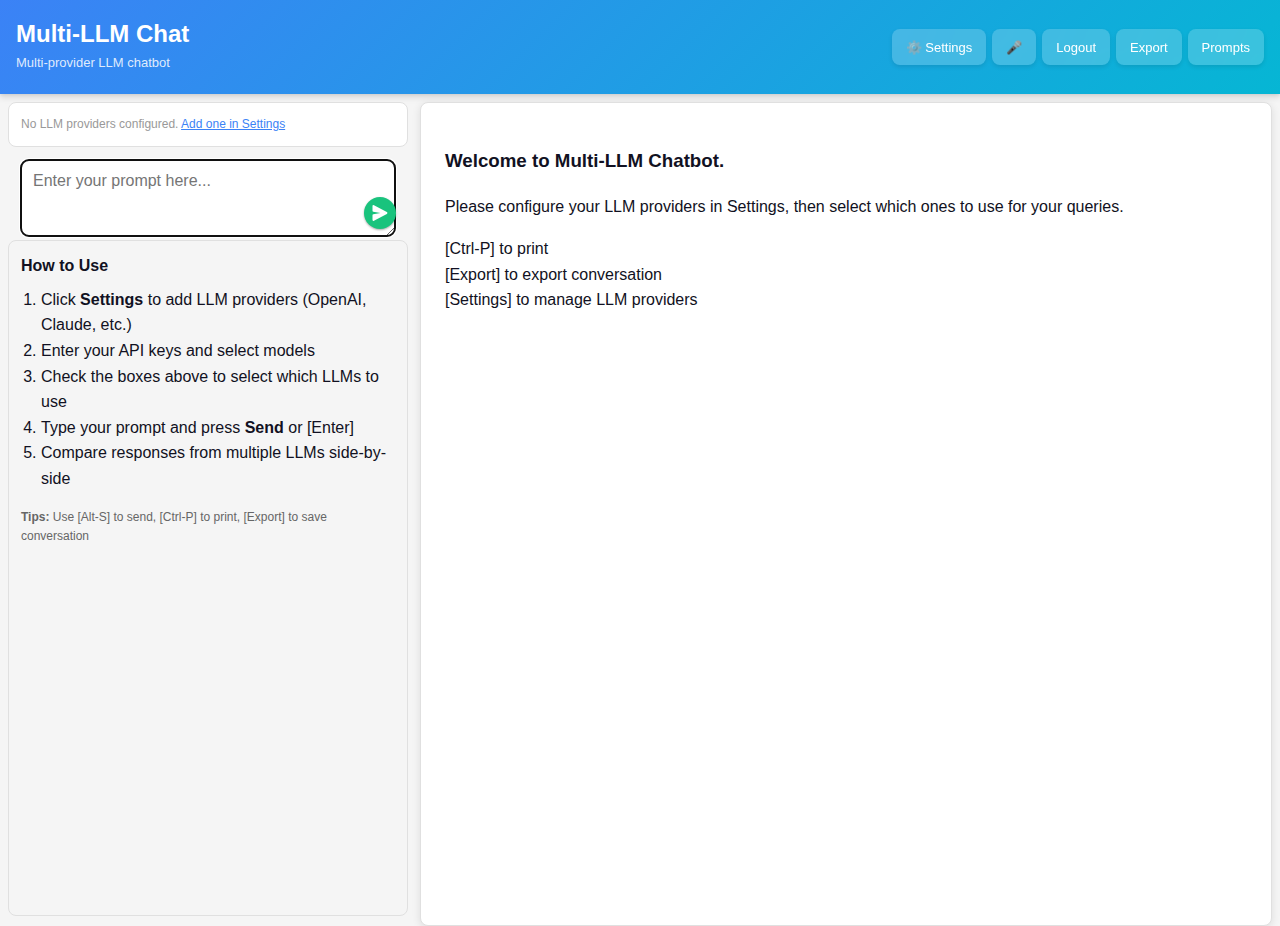
<file: index.html>
﻿<!doctype html>
<html>
  <head>
    <title>Multi-LLM Chat</title>
    <meta
      name="viewport"
      content="width=device-width, initial-scale=1, maximum-scale=5, user-scalable=yes"
    />
    <meta http-equiv="Content-Type" content="text/html; charset=utf-8" />
  </head>
  <body>
    <style>
      body {
        font-family:
          -apple-system, BlinkMacSystemFont, "Segoe UI", Roboto, Lato, Arial,
          sans-serif;
        line-height: 1.6;
        font-size: 16px;
        margin: 0;
        padding: 0;
        overflow: hidden;
        background: #f5f5f5;
      }
      header {
        background: linear-gradient(135deg, #3b82f6 0%, #06b6d4 100%);
        color: #fff;
        padding: 12px 16px;
        font-size: 20px;
        box-shadow:
          0 4px 6px rgba(0, 0, 0, 0.1),
          0 1px 3px rgba(0, 0, 0, 0.08);
        display: flex;
        justify-content: space-between;
        align-items: center;
        min-height: 70px;
        flex-wrap: wrap;
        gap: 8px;
      }
      #content {
        display: flex;
        flex-direction: row;
        gap: 12px;
        height: calc(100vh - 102px);
      }
      #left {
        flex: 1;
        min-width: 0;
        height: 100%;
        background: #fff;
        border-radius: 8px;
        box-shadow: 0 2px 8px rgba(0, 0, 0, 0.1);
      }
      #right {
        flex: 0 0 400px;
        height: 100%;
      }
      #left,
      #prompt,
      #list {
        border: 1px solid #e0e0e0;
        padding: 12px;
        overflow: auto;
        border-radius: 8px;
      }
      #list li:hover {
        background: #f0f0f0;
        cursor: pointer;
      }
      #heading {
        display: flex;
        flex-direction: column;
        justify-content: center;
        flex: 1;
        min-width: 0;
      }
      #heading span {
        margin-top: 4px;
        font-size: 12px;
      }
      #menu {
        display: flex;
        align-items: center;
        gap: 6px;
        flex-wrap: wrap;
      }
      #menu button {
        font-family: inherit;
        border-radius: 8px;
        border: none;
        padding: 8px 14px;
        background: rgba(255, 255, 255, 0.2);
        color: #fff;
        cursor: pointer;
        transition: all 0.2s ease;
        font-size: 13px;
        font-weight: 500;
        backdrop-filter: blur(10px);
        box-shadow: 0 2px 4px rgba(0, 0, 0, 0.1);
        min-height: 36px;
        white-space: nowrap;
      }
      #menu button:hover {
        background: rgba(255, 255, 255, 0.3);
        transform: translateY(-1px);
        box-shadow: 0 4px 6px rgba(0, 0, 0, 0.15);
      }
      #menu button:active {
        transform: translateY(0);
      }
      #right textarea {
        display: block;
        width: calc(100% - 24px);
        margin: 3px auto;
        background: #fff;
        border: 1px solid #e0e0e0;
        border-radius: 8px;
        padding: 12px;
        padding-right: 50px;
        font-family: inherit;
        font-size: 14px;
        resize: vertical;
        box-sizing: border-box;
      }
      #right #btnSend {
        position: absolute;
        bottom: 8px;
        right: 12px;
        width: 32px;
        height: 32px;
        border-radius: 50%;
        background: #19c37d;
        color: #fff;
        border: none;
        cursor: pointer;
        display: flex;
        align-items: center;
        justify-content: center;
        font-size: 16px;
        box-shadow: 0 1px 3px rgba(0, 0, 0, 0.12), 0 1px 2px rgba(0, 0, 0, 0.24);
        transition: all 0.2s cubic-bezier(0.4, 0, 0.2, 1);
        z-index: 10;
        padding: 0;
        line-height: 1;
      }
      #right #btnSend:hover:not(:disabled) {
        background: #15a06a;
        box-shadow: 0 2px 4px rgba(0, 0, 0, 0.16), 0 2px 3px rgba(0, 0, 0, 0.23);
        transform: translateY(-1px);
      }
      #right #btnSend:active:not(:disabled) {
        transform: translateY(0);
        box-shadow: 0 1px 2px rgba(0, 0, 0, 0.12);
      }
      #right #btnSend:disabled {
        background: #c5c5d2;
        cursor: not-allowed;
        opacity: 0.6;
      }
      .prompt {
        color: #333;
        background: #f8f9fa;
        padding: 10px;
        border-radius: 6px;
        margin: 8px 0;
        border-left: 4px solid #3b82f6;
      }

      .markdown code {
        background: #f0f0f0;
        color: #d63384;
        border-radius: 4px;
        padding: 2px 6px;
        font-size: 0.9em;
      }
      .markdown pre {
        background: #f8f9fa;
        margin: 16px 0;
        border: 1px solid #e0e0e0;
        padding: 12px;
        border-radius: 8px;
        overflow-x: auto;
      }
      .markdown pre:hover button {
        display: block;
      }
      .markdown pre button {
        display: none;
        float: right;
        margin: 4px;
        padding: 4px 8px;
        background: #3b82f6;
        color: #fff;
        border: none;
        border-radius: 4px;
        cursor: pointer;
      }
      .markdown blockquote {
        background: #f8f9fa;
        border-left: 4px solid #3b82f6;
        padding: 12px;
        margin: 12px 0;
      }
      .markdown table {
        margin: 12px 0;
        border-collapse: collapse;
        width: 100%;
      }
      .markdown th {
        border: 1px solid #e0e0e0;
        background: #f8f9fa;
        padding: 10px;
        text-align: left;
      }
      .markdown td {
        border: 1px solid #e0e0e0;
        padding: 10px;
      }
      .markdown tr:nth-child(even) {
        background: #f8f9fa;
      }

      /* Settings Modal */
      #settingsModal {
        display: none;
        position: fixed;
        z-index: 1000;
        left: 0;
        top: 0;
        width: 100%;
        height: 100%;
        background: rgba(0, 0, 0, 0.5);
      }
      #settingsContent {
        background: #fff;
        margin: 5% auto;
        padding: 0;
        width: 90%;
        max-width: 800px;
        border-radius: 12px;
        box-shadow: 0 4px 20px rgba(0, 0, 0, 0.3);
        max-height: 85vh;
        overflow: hidden;
        display: flex;
        flex-direction: column;
      }
      #settingsHeader {
        background: linear-gradient(135deg, #3b82f6 0%, #06b6d4 100%);
        color: #fff;
        padding: 20px;
        display: flex;
        justify-content: space-between;
        align-items: center;
      }
      #settingsHeader h2 {
        margin: 0;
        font-size: 24px;
      }
      #settingsClose {
        background: none;
        border: none;
        color: #fff;
        font-size: 28px;
        cursor: pointer;
        padding: 0;
        width: 32px;
        height: 32px;
        line-height: 32px;
      }
      #settingsBody {
        padding: 20px;
        overflow-y: auto;
        flex: 1;
      }
      .settings-section {
        margin-bottom: 30px;
      }
      .settings-section h3 {
        margin: 0 0 15px 0;
        color: #333;
        font-size: 18px;
        border-bottom: 2px solid #3b82f6;
        padding-bottom: 8px;
      }
      .provider-form {
        background: #f8f9fa;
        padding: 15px;
        border-radius: 8px;
        margin-bottom: 15px;
      }
      .provider-form input,
      .provider-form select {
        width: 100%;
        padding: 10px;
        margin: 8px 0;
        border: 1px solid #e0e0e0;
        border-radius: 6px;
        font-size: 14px;
        box-sizing: border-box;
      }
      .provider-form button {
        background: #3b82f6;
        color: #fff;
        border: none;
        padding: 10px 20px;
        border-radius: 6px;
        cursor: pointer;
        font-size: 14px;
        margin-top: 8px;
      }
      .provider-form button:hover {
        background: #2563eb;
      }
      .provider-item {
        background: #fff;
        border: 1px solid #e0e0e0;
        padding: 15px;
        margin: 10px 0;
        border-radius: 8px;
        display: flex;
        justify-content: space-between;
        align-items: center;
      }
      .provider-item-info {
        flex: 1;
      }
      .provider-item-name {
        font-weight: bold;
        color: #333;
        margin-bottom: 4px;
      }
      .provider-item-model {
        color: #666;
        font-size: 14px;
      }
      .provider-item-actions button {
        margin-left: 8px;
        padding: 6px 12px;
        border: none;
        border-radius: 4px;
        cursor: pointer;
        font-size: 13px;
      }
      .btn-edit {
        background: #3b82f6;
        color: #fff;
      }
      .btn-delete {
        background: #dc3545;
        color: #fff;
      }
      .btn-edit:hover {
        background: #2563eb;
      }
      .btn-delete:hover {
        background: #c82333;
      }

      /* LLM Selector */
      #llmSelector {
        background: #fff;
        border: 1px solid #e0e0e0;
        padding: 12px;
        border-radius: 8px;
        margin-bottom: 12px;
      }
      #llmSelector label {
        display: inline-block;
        margin: 4px 8px 4px 0;
        padding: 8px 12px;
        background: #f8f9fa;
        border: 1px solid #e0e0e0;
        border-radius: 6px;
        cursor: pointer;
        font-size: 14px;
        min-height: 36px;
        box-sizing: border-box;
        touch-action: manipulation;
      }
      #llmSelector input[type="checkbox"] {
        margin-right: 6px;
      }
      #llmSelector label:hover {
        background: #e9ecef;
      }
      #llmSelector input[type="checkbox"]:checked + span {
        font-weight: bold;
        color: #3b82f6;
      }

      /* Response badges */
      .response-badge {
        display: inline-block;
        background: #3b82f6;
        color: #fff;
        padding: 4px 10px;
        border-radius: 12px;
        font-size: 12px;
        font-weight: bold;
        margin-bottom: 8px;
      }
      .response-container {
        margin: 16px 0;
        padding: 12px;
        background: #f8f9fa;
        border-radius: 8px;
        border-left: 4px solid #3b82f6;
        word-wrap: break-word;
        overflow-wrap: break-word;
      }

      /* Improve mobile text readability */
      @media screen and (max-width: 880px) {
        body {
          font-size: 15px;
        }
        .markdown {
          font-size: 15px;
          line-height: 1.6;
        }
        .markdown pre {
          overflow-x: auto;
          font-size: 13px;
        }
        .markdown code {
          font-size: 13px;
        }
        .response-container {
          padding: 10px;
          margin: 12px 0;
        }
        .prompt {
          padding: 8px;
          font-size: 15px;
        }
      }

      @media print {
        #menu,
        #right,
        #settingsModal {
          display: none !important;
        }
        #left {
          position: relative;
          width: 100%;
          left: 0px;
          top: 0px;
          border: none;
          height: auto;
          overflow: hidden;
        }
        .prompt {
          border-bottom: 1px solid grey;
        }
      }

      @media screen and (max-width: 880px) {
        header {
          padding: 10px 12px;
          min-height: auto;
          position: sticky;
          top: 0;
          z-index: 200;
        }
        #heading {
          font-size: 18px;
          line-height: 1.2;
        }
        #heading span {
          font-size: 11px;
          display: block;
          margin-top: 2px;
        }
        #menu {
          gap: 6px;
          flex-wrap: wrap;
          justify-content: flex-end;
        }
        #menu button {
          padding: 8px 12px;
          font-size: 12px;
          min-height: 36px;
          min-width: 36px;
          flex-shrink: 0;
        }
        #content {
          flex-direction: column;
          height: calc(100vh - env(safe-area-inset-top) - env(safe-area-inset-bottom) - 100px);
          gap: 0;
          margin: 0;
          padding: 8px;
        }
        #list,
        .desktop {
          display: none !important;
        }
        #right {
          flex: 0 0 auto;
          width: 100%;
          height: auto;
          position: fixed;
          bottom: 0;
          left: 0;
          right: 0;
          background: #fff;
          border-top: 1px solid #e0e0e0;
          padding: 12px;
          padding-bottom: calc(12px + env(safe-area-inset-bottom));
          box-shadow: 0 -2px 8px rgba(0, 0, 0, 0.1);
          z-index: 100;
          box-sizing: border-box;
        }
        #right textarea {
          width: calc(100% - 24px);
          min-height: 44px;
          max-height: 120px;
          padding: 12px;
          padding-right: 50px;
          font-size: 16px;
          border-radius: 8px;
          resize: none;
          box-sizing: border-box;
          line-height: 1.5;
        }
        #right #btnSend {
          position: absolute;
          bottom: calc(12px + env(safe-area-inset-bottom));
          right: 12px;
          width: 32px;
          height: 32px;
          min-width: 32px;
          padding: 0;
          box-shadow: 0 1px 3px rgba(0, 0, 0, 0.12), 0 1px 2px rgba(0, 0, 0, 0.24);
        }
        #left {
          width: 100%;
          height: 100%;
          margin-bottom: calc(90px + env(safe-area-inset-bottom));
          overflow-y: auto;
          -webkit-overflow-scrolling: touch;
          padding-bottom: 8px;
        }
        #llmSelector {
          margin-bottom: 10px;
          padding: 10px;
          background: #f8f9fa;
          border-radius: 8px;
          border: 1px solid #e0e0e0;
        }
        #llmSelector > div:first-child {
          font-size: 13px;
          font-weight: 600;
          margin-bottom: 10px;
          color: #333;
          padding: 4px 0;
        }
        #llmSelector label {
          display: flex;
          align-items: center;
          margin: 8px 0;
          padding: 12px;
          font-size: 14px;
          min-height: 48px;
          box-sizing: border-box;
          touch-action: manipulation;
          background: #fff;
          border: 1px solid #e0e0e0;
          border-radius: 6px;
          transition: all 0.2s ease;
        }
        #llmSelector label:active {
          background: #e9ecef;
          transform: scale(0.98);
        }
        #llmSelector input[type="checkbox"] {
          margin-right: 10px;
          width: 20px;
          height: 20px;
          flex-shrink: 0;
        }
        #settingsContent {
          width: 95%;
          margin: 5% auto;
          max-height: 90vh;
        }
        #settingsHeader {
          padding: 16px;
        }
        #settingsHeader h2 {
          font-size: 20px;
        }
        #settingsBody {
          padding: 16px;
        }
        .provider-item {
          flex-direction: column;
          align-items: flex-start;
          gap: 12px;
        }
        .provider-item-actions {
          width: 100%;
          display: flex;
          gap: 8px;
        }
        .provider-item-actions button {
          flex: 1;
          margin-left: 0;
        }
      }

      @media screen and (max-width: 480px) {
        header {
          padding: 8px 10px;
        }
        #heading {
          font-size: 16px;
          line-height: 1.2;
        }
        #heading span {
          font-size: 10px;
        }
        #menu {
          gap: 4px;
        }
        #menu button {
          padding: 8px 10px;
          font-size: 11px;
          min-height: 36px;
        }
        #menu button:not(#btnSend) {
          padding: 8px;
          min-width: 36px;
        }
        #menu button[title="voice input"],
        #menu button[title="clear all data"],
        #menu button[title="export conversation"] {
          font-size: 20px;
          padding: 8px;
        }
        #menu button[title="Settings"] {
          font-size: 16px;
        }
        #content {
          padding: 6px;
        }
        #right {
          padding: 10px;
          padding-bottom: calc(10px + env(safe-area-inset-bottom));
        }
        #right textarea {
          width: calc(100% - 24px);
          padding: 10px;
          padding-right: 50px;
          font-size: 16px;
          min-height: 44px;
        }
        #right #btnSend {
          bottom: calc(10px + env(safe-area-inset-bottom));
          right: 10px;
          width: 32px;
          height: 32px;
          min-width: 32px;
          padding: 0;
        }
        #left {
          margin-bottom: calc(85px + env(safe-area-inset-bottom));
        }
        #llmSelector {
          padding: 6px;
        }
        #llmSelector label {
          padding: 10px;
          font-size: 13px;
        }
        #settingsContent {
          width: 98%;
          margin: 1% auto;
          max-height: 96vh;
          max-height: calc(96vh - env(safe-area-inset-top) - env(safe-area-inset-bottom));
        }
        #settingsHeader {
          padding: 12px;
        }
        #settingsHeader h2 {
          font-size: 18px;
        }
        #settingsBody {
          padding: 12px;
        }
        .provider-form input,
        .provider-form select {
          font-size: 16px;
          padding: 12px;
          min-height: 44px;
        }
        .settings-section h3 {
          font-size: 16px;
        }
        .provider-item {
          padding: 12px;
        }
        .provider-item-actions button {
          min-height: 44px;
          font-size: 14px;
        }
      }

      /* Prevent text selection on buttons for better mobile UX */
      #menu button,
      .provider-item-actions button {
        -webkit-tap-highlight-color: transparent;
        user-select: none;
        -webkit-user-select: none;
      }

      /* Improve scrolling on mobile */
      #left,
      #right,
      #settingsBody {
        -webkit-overflow-scrolling: touch;
      }
      
      /* Safe area support for iPhone X and newer */
      @supports (padding: max(0px)) {
        @media screen and (max-width: 880px) {
          #right {
            padding-bottom: max(12px, env(safe-area-inset-bottom));
          }
          #btnSend {
            bottom: max(12px, env(safe-area-inset-bottom));
          }
          #left {
            margin-bottom: max(80px, calc(80px + env(safe-area-inset-bottom)));
          }
          header {
            padding-top: max(10px, env(safe-area-inset-top));
          }
        }
      }
      
      /* Prevent body scroll when modal is open on mobile */
      @media screen and (max-width: 880px) {
        body.modal-open {
          overflow: hidden;
          position: fixed;
          width: 100%;
        }
        #settingsModal {
          position: fixed;
          top: 0;
          left: 0;
          right: 0;
          bottom: 0;
          overflow-y: auto;
          -webkit-overflow-scrolling: touch;
        }
        #settingsContent {
          margin-top: max(5%, env(safe-area-inset-top));
          margin-bottom: max(5%, env(safe-area-inset-bottom));
        }
      }
      
      /* Better spacing for response containers on mobile */
      @media screen and (max-width: 880px) {
        .response-container {
          margin: 12px 0;
          padding: 12px;
        }
        .response-badge {
          font-size: 11px;
          padding: 4px 8px;
          margin-bottom: 8px;
          display: inline-block;
        }
        .prompt {
          font-size: 15px;
          padding: 10px;
          margin: 10px 0;
        }
        #main {
          padding: 10px;
        }
        #main h3 {
          font-size: 18px;
          margin-top: 0;
        }
      }
    </style>

    <header>
      <div id="heading">
        <div style="font-size: 24px; font-weight: 600; line-height: 1.2">
          Multi-LLM Chat
        </div>
        <span
          id="message"
          style="
            color: rgba(255, 255, 255, 0.85);
            font-size: 13px;
            font-weight: 400;
          "
        >
          Multi-provider LLM chatbot
        </span>
      </div>
      <div id="menu">
        <button onclick="chat.showSettings()" title="Settings">
          ⚙️ Settings
        </button>
        <button onclick="chat.recognition()" title="voice input">🎤</button>
        <button onclick="chat.logout()" title="clear all data">Logout</button>
        <button onclick="chat.export()" title="export conversation">
          Export
        </button>
        <button
          class="desktop"
          onclick="chat.showPrompts()"
          title="show prompts"
        >
          Prompts
        </button>
      </div>
    </header>

    <!-- Settings Modal -->
    <div id="settingsModal">
      <div id="settingsContent">
        <div id="settingsHeader">
          <h2>LLM Provider Settings</h2>
          <button id="settingsClose" onclick="chat.hideSettings()">
            &times;
          </button>
        </div>
        <div id="settingsBody">
          <div class="settings-section">
            <h3>Add New Provider</h3>
            <div class="provider-form">
              <select id="providerTemplate" onchange="chat.onTemplateChange()">
                <option value="custom">Custom Provider</option>
                <option value="openai">OpenAI</option>
                <option value="anthropic">Anthropic Claude</option>
                <option value="gemini">Google Gemini</option>
                <option value="deepseek">DeepSeek</option>
                <option value="grok">xAI Grok</option>
                <option value="kimi">Moonshot AI (Kimi)</option>
                <option value="perplexity">Perplexity</option>
                <option value="mistral">Mistral AI</option>
              </select>
              <input
                type="text"
                id="providerName"
                placeholder="Provider Name (e.g., OpenAI, Claude)"
              />
              <input
                type="text"
                id="providerEndpoint"
                placeholder="API Endpoint URL"
              />
              <input
                type="password"
                id="providerApiKey"
                placeholder="API Key"
              />
              <input
                type="text"
                id="providerModel"
                placeholder="Enter model name or select from template"
                list="modelList"
              />
              <datalist id="modelList"></datalist>
              <button onclick="chat.addProvider()">Add Provider</button>
            </div>
          </div>
          <div class="settings-section">
            <h3>Manage Providers</h3>
            <div id="providersList"></div>
          </div>
          <div
            class="settings-section"
            style="
              background: #fff3cd;
              border: 1px solid #ffc107;
              padding: 12px;
              border-radius: 6px;
              margin-top: 20px;
            "
          >
            <h3 style="margin-top: 0; color: #856404">⚠️ CORS Limitations</h3>
            <p style="margin: 8px 0; font-size: 13px; color: #856404">
              <b>Note:</b> Some LLM APIs (like DeepSeek, Perplexity, Mistral)
              don't allow direct browser requests due to CORS policies. These
              providers require a server-side proxy to work.
              <b>OpenAI, Anthropic Claude, and Google Gemini</b> typically work
              from browsers.
            </p>
            <p style="margin: 8px 0; font-size: 12px; color: #856404">
              If you see CORS errors, you'll need to set up a proxy server or
              use only browser-compatible providers.
            </p>
          </div>
        </div>
      </div>
    </div>

    <div id="content" style="margin: 8px; color: #112">
      <div id="right">
        <div id="llmSelector"></div>
        <div style="position: relative">
          <textarea
            id="prompt"
            rows="3"
            placeholder="Enter your prompt here..."
            style="font-size: 16px"
          ></textarea>
          <button
            id="btnSend"
            accesskey="s"
            onclick="chat.submit()"
            title="[Alt-S] submit prompt"
          >
            <svg width="16" height="16" viewBox="0 0 16 16" fill="none" xmlns="http://www.w3.org/2000/svg">
              <path d="M.5 1.163A1 1 0 0 1 1.97.28l12.868 6.837a1 1 0 0 1 0 1.766L1.969 15.72A1 1 0 0 1 .5 14.836V10.33a1 1 0 0 1 .816-.983L8.5 8 1.316 6.653A1 1 0 0 1 .5 5.67V1.163Z" fill="currentColor"/>
            </svg>
          </button>
        </div>
        <div id="list" style="height: calc(100vh - 250px)">
          <b>How to Use</b>
          <ol style="padding-left: 20px; margin-top: 8px">
            <li>
              Click <b>Settings</b> to add LLM providers (OpenAI, Claude, etc.)
            </li>
            <li>Enter your API keys and select models</li>
            <li>Check the boxes above to select which LLMs to use</li>
            <li>Type your prompt and press <b>Send</b> or [Enter]</li>
            <li>Compare responses from multiple LLMs side-by-side</li>
          </ol>
          <p style="margin-top: 12px; font-size: 12px; color: #666">
            <b>Tips:</b> Use [Alt-S] to send, [Ctrl-P] to print, [Export] to
            save conversation
          </p>
        </div>
      </div>
      <div id="left">
        <div id="main" style="padding: 12px; max-width: 960px">
          <h3>Welcome to Multi-LLM Chatbot.</h3>
          <p class="desktop">
            Please configure your LLM providers in Settings, then select which
            ones to use for your queries.
          </p>
          <p>
            [Ctrl-P] to print <br />[Export] to export conversation
            <br />[Settings] to manage LLM providers
          </p>
        </div>
      </div>
    </div>

    <script>
      /*****************************************************************************
       * casual-markdown - a lightweight regexp-base markdown parser with TOC support
       * last updated on 2023/03/27, v0.91, some refinement for chatgpt markdown
       *
       * Copyright (c) 2022-2023, Casualwriter (MIT Licensed)
       * https://github.com/casualwriter/casual-markdown
       *****************************************************************************/
      const md = {
        yaml: {},
        before: function (str) {
          return str;
        },
        after: function (str) {
          return str;
        },
      };

      md.formatTag = function (html) {
        return html.replace(/</g, "&lt;").replace(/\>/g, "&gt;");
      };

      md.formatCode = function (match, title, block) {
        block = block.replace(/</g, "&lt;").replace(/\>/g, "&gt;");
        block = block
          .replace(/\t/g, "   ")
          .replace(/\^\^\^(.+?)\^\^\^/g, "<mark>$1</mark>");

        if (title.toLowerCase(title) == "sql") {
          block = block
            .replace(/^\-\-(.*)/gm, "<rem>--$1</rem>")
            .replace(/\s\-\-(.*)/gm, " <rem>--$1</rem>");
          block = block.replace(
            /(\s?)(function|procedure|return|if|then|else|end|loop|while|or|and|case|when)(\s)/gim,
            "$1<b>$2</b>$3",
          );
          block = block.replace(
            /(\s?)(select|update|delete|insert|create|from|where|group by|having|set)(\s)/gim,
            "$1<b>$2</b>$3",
          );
        } else if ((title || "none") !== "none") {
          block = block
            .replace(/^\/\/(.*)/gm, "<rem>//$1</rem>")
            .replace(/\s\/\/(.*)/gm, " <rem>//$1</rem>");
          block = block.replace(
            /(\s?)(function|procedure|return|if|then|else|end|loop|while|or|and|case|when)(\s)/gim,
            "$1<b>$2</b>$3",
          );
          block = block.replace(
            /(\s?)(var|let|const|for|next|do|while|loop|continue|break|switch|try|catch|finally)(\s)/gim,
            "$1<b>$2</b>$3",
          );
        }
        return (
          '<pre title="' +
          title +
          '"><button onclick="md.clipboard(this)">copy</button><code>' +
          block +
          "</code></pre>"
        );
      };

      md.parser = function (mdstr) {
        for (var name in this.yaml)
          mdstr = mdstr.replace(
            new RegExp("\{\{\\s*" + name + "\\s*\}\}", "gm"),
            this.yaml[name],
          );

        mdstr = mdstr.replace(
          /\n(.+?)\n.*?\-\-\s?\|\s?\-\-.*?\n([\s\S]*?)\n\s*?\n/g,
          function (m, p1, p2) {
            var thead = p1
              .replace(/^\|(.+)/gm, "$1")
              .replace(/(.+)\|$/gm, "$1")
              .replace(/\|/g, "<th>");
            var tbody = p2
              .replace(/^\|(.+)/gm, "$1")
              .replace(/(.+)\|$/gm, "$1");
            tbody = tbody
              .replace(/(.+)/gm, "<tr><td>$1</td></tr>")
              .replace(/\|/g, "<td>");
            return (
              "\n<table>\n<thead>\n<th>" +
              thead +
              "\n</thead>\n<tbody>" +
              tbody +
              "\n</tbody></table>\n\n"
            );
          },
        );

        mdstr = mdstr
          .replace(/^-{3,}|^\_{3,}|^\*{3,}$/gm, "<hr>")
          .replace(/\n\n<hr\>/g, "\n<br><hr>");

        mdstr = mdstr
          .replace(/^##### (.*?)\s*#*$/gm, "<h5>$1</h5>")
          .replace(/^#### (.*?)\s*#*$/gm, "<h4>$1</h4>")
          .replace(/^### (.*?)\s*#*$/gm, "<h3>$1</h3>")
          .replace(/^## (.*?)\s*#*$/gm, "<h2>$1</h2>")
          .replace(/^# (.*?)\s*#*$/gm, "<h1>$1</h1>")
          .replace(
            /^<h(\d)\>(.*?)\s*{(.*)}\s*<\/h\d\>$/gm,
            '<h$1 id="$3">$2</h$1>',
          );

        mdstr = mdstr.replace(/``(.*?)``/gm, function (m, p) {
          return "<code>" + md.formatTag(p).replace(/`/g, "&#96;") + "</code>";
        });
        mdstr = mdstr.replace(/`(.*?)`/gm, "<code>$1</code>");

        mdstr = mdstr.replace(
          /^\>\> (.*$)/gm,
          "<blockquote><blockquote>$1</blockquote></blockquote>",
        );
        mdstr = mdstr.replace(/^\> (.*$)/gm, "<blockquote>$1</blockquote>");
        mdstr = mdstr.replace(/<\/blockquote\>\n<blockquote\>/g, "\n<br>");
        mdstr = mdstr.replace(/<\/blockquote\>\n<br\><blockquote\>/g, "\n<br>");

        mdstr = mdstr.replace(
          /!\[(.*?)\]\((.*?) "(.*?)"\)/gm,
          '<img alt="$1" src="$2" $3 />',
        );
        mdstr = mdstr.replace(
          /!\[(.*?)\]\((.*?)\)/gm,
          '<img alt="$1" src="$2" width="90%" />',
        );

        mdstr = mdstr.replace(
          /\[(.*?)\]\((.*?) "new"\)/gm,
          '<a href="$2" target=_new>$1</a>',
        );
        mdstr = mdstr.replace(
          /\[(.*?)\]\((.*?) "(.*?)"\)/gm,
          '<a href="$2" title="$3">$1</a>',
        );
        mdstr = mdstr.replace(
          /([<\s])(https?\:\/\/.*?)([\s\>])/gm,
          '$1<a href="$2">$2</a>$3',
        );
        mdstr = mdstr.replace(/\[(.*?)\]\(\)/gm, '<a href="$1">$1</a>');
        mdstr = mdstr.replace(/\[(.*?)\]\((.*?)\)/gm, '<a href="$2">$1</a>');

        mdstr = mdstr.replace(/^[\*+-][ .](.*)/gm, "<ul><li>$1</li></ul>");
        mdstr = mdstr.replace(/^\d\d?[ .](.*)/gm, "<ol><li>$1</li></ol>");
        mdstr = mdstr.replace(
          /^\s{2,6}[\*+-][ .](.*)/gm,
          "<ul><ul><li>$1</li></ul></ul>",
        );
        mdstr = mdstr.replace(
          /^\s{2,6}\d[ .](.*)/gm,
          "<ul><ol><li>$1</li></ol></ul>",
        );
        mdstr = mdstr.replace(/<\/[ou]l\>\n\n?<[ou]l\>/g, "\n");
        mdstr = mdstr.replace(/<\/[ou]l\>\n<[ou]l\>/g, "\n");

        mdstr = mdstr.replace(
          /\*\*\*(\w.*?[^\\])\*\*\*/gm,
          "<b><em>$1</em></b>",
        );
        mdstr = mdstr.replace(/\*\*(\w.*?[^\\])\*\*/gm, "<b>$1</b>");
        mdstr = mdstr.replace(/\*(\w.*?[^\\])\*/gm, "<em>$1</em>");
        mdstr = mdstr.replace(/___(\w.*?[^\\])___/gm, "<b><em>$1</em></b>");
        mdstr = mdstr.replace(/__(\w.*?[^\\])__/gm, "<u>$1</u>");
        mdstr = mdstr.replace(/\^\^\^(.+?)\^\^\^/gm, "<mark>$1</mark>");
        mdstr = mdstr.replace(/\^\^(\w.*?)\^\^/gm, "<ins>$1</ins>");
        mdstr = mdstr.replace(/~~(\w.*?)~~/gm, "<del>$1</del>");

        mdstr = mdstr
          .replace(/  \n/g, "\n<br/>")
          .replace(/\n\s*\n/g, "\n<p>\n");

        mdstr = mdstr.replace(/^ {4,10}(.*)/gm, function (m, p) {
          return "<pre><code>" + md.formatTag(p) + "</code></pre>";
        });
        mdstr = mdstr.replace(/^\t(.*)/gm, function (m, p) {
          return "<pre><code>" + md.formatTag(p) + "</code></pre>";
        });
        mdstr = mdstr.replace(/<\/code\><\/pre\>\n<pre\><code\>/g, "\n");

        return mdstr.replace(/\\([`_~\*\+\-\.\^\\\<\>\(\)\[\]])/gm, "$1");
      };

      md.html = function (mdText) {
        mdText = mdText
          .replace(/\r\n/g, "\n")
          .replace(/^---+\s*\n([\s\S]*?)\n---+\s*\n/, md.formatYAML);
        mdText = mdText
          .replace(/\n~~~/g, "\n```")
          .replace(/\n``` *(.*?)\n([\s\S]*?)\n``` *\n/g, md.formatCode);

        var pos1 = 0,
          pos2 = 0,
          mdHTML = "";
        while ((pos1 = mdText.indexOf("<code>")) >= 0) {
          pos2 = mdText.indexOf("</code>", pos1);
          mdHTML += md.after(md.parser(md.before(mdText.substr(0, pos1))));
          mdHTML += mdText.substr(
            pos1,
            pos2 > 0 ? pos2 - pos1 + 7 : mdtext.length,
          );
          mdText = mdText.substr(pos2 + 7);
        }

        return (
          '<div class="markdown">' +
          mdHTML +
          md.after(md.parser(md.before(mdText))) +
          "</div>"
        );
      };

      md.clipboard = (e) => {
        navigator.clipboard.writeText(
          e.parentNode.innerText.replace("copy\n", ""),
        );
        e.innerText = "copied";
      };

      /*****************************************************************************
       * Multi-LLM Chat System
       *****************************************************************************/

      const chat = (id) => window.document.getElementById(id);

      // Default provider templates (from cross-llm-mcp)
      chat.providerTemplates = {
        openai: {
          name: "OpenAI",
          endpoint: "https://api.openai.com/v1/chat/completions",
          models: [
            "gpt-4o",
            "gpt-4o-mini",
            "gpt-4-turbo",
            "gpt-4",
            "gpt-3.5-turbo",
            "o1-preview",
            "o1-mini",
          ],
          authType: "bearer",
          bodyTemplate: {
            model: "",
            messages: [],
            temperature: 0.8,
            stream: true,
          },
        },
        anthropic: {
          name: "Anthropic Claude",
          endpoint: "https://api.anthropic.com/v1/messages",
          models: [
            "claude-3.5-sonnet-20241022",
            "claude-3-opus-20240229",
            "claude-3-sonnet-20240229",
            "claude-3-haiku-20240307",
          ],
          authType: "x-api-key",
          bodyTemplate: { model: "", messages: [], max_tokens: 4096 },
        },
        gemini: {
          name: "Google Gemini",
          endpoint:
            "https://generativelanguage.googleapis.com/v1beta/models/{model}:streamGenerateContent",
          models: [
            "gemini-2.5-flash",
            "gemini-2.0-flash-exp",
            "gemini-1.5-pro",
            "gemini-1.5-flash",
            "gemini-pro",
          ],
          authType: "query",
          bodyTemplate: { contents: [{ parts: [{ text: "" }] }] },
        },
        deepseek: {
          name: "DeepSeek",
          endpoint: "https://api.deepseek.com/v1/chat/completions",
          models: [
            "deepseek-r1",
            "deepseek-r1-distill-qwen-32b",
            "deepseek-r1-distill-qwen-14b",
            "deepseek-r1-distill-llama-70b",
            "deepseek-r1-distill-qwen-7b",
            "deepseek-r1-distill-llama-8b",
            "deepseek-r1-distill-qwen-1.5b",
            "deepseek-chat",
            "deepseek-coder",
          ],
          authType: "bearer",
          bodyTemplate: {
            model: "",
            messages: [],
            temperature: 0.8,
            stream: true,
          },
        },
        grok: {
          name: "xAI Grok",
          endpoint: "https://api.x.ai/v1/chat/completions",
          models: ["grok-3", "grok-2", "grok-beta"],
          authType: "bearer",
          bodyTemplate: {
            model: "",
            messages: [],
            temperature: 0.8,
            stream: true,
          },
        },
        kimi: {
          name: "Moonshot AI (Kimi)",
          endpoint: "https://api.moonshot.ai/v1/chat/completions",
          models: ["moonshot-v1-128k", "moonshot-v1-32k", "moonshot-v1-8k"],
          authType: "bearer",
          bodyTemplate: {
            model: "",
            messages: [],
            temperature: 0.8,
            stream: true,
          },
        },
        perplexity: {
          name: "Perplexity",
          endpoint: "https://api.perplexity.ai/chat/completions",
          models: ["sonar-pro", "sonar-medium-online", "sonar-small-online"],
          authType: "bearer",
          bodyTemplate: {
            model: "",
            messages: [],
            temperature: 0.8,
            stream: true,
          },
        },
        mistral: {
          name: "Mistral AI",
          endpoint: "https://api.mistral.ai/v1/chat/completions",
          models: [
            "mistral-large-latest",
            "mistral-medium-latest",
            "mistral-small-latest",
            "pixtral-large-latest",
          ],
          authType: "bearer",
          bodyTemplate: {
            model: "",
            messages: [],
            temperature: 0.8,
            stream: true,
          },
        },
      };

      chat.history = [];
      chat.activeLLMs = [];
      chat.providers = [];

      // Load providers from localStorage
      chat.loadProviders = () => {
        const stored = localStorage.getItem("llm_providers");
        chat.providers = stored ? JSON.parse(stored) : [];
        const active = localStorage.getItem("active_llms");
        chat.activeLLMs = active ? JSON.parse(active) : [];
        chat.updateLLMSelector();
        chat.updateProvidersList();
      };

      // Save providers to localStorage
      chat.saveProviders = () => {
        localStorage.setItem("llm_providers", JSON.stringify(chat.providers));
        localStorage.setItem("active_llms", JSON.stringify(chat.activeLLMs));
      };

      // Get provider API key
      chat.getProviderAPIKey = (providerId) => {
        return localStorage.getItem(`api_key_${providerId}`) || "";
      };

      // Save provider API key
      chat.saveProviderAPIKey = (providerId, apiKey) => {
        localStorage.setItem(`api_key_${providerId}`, apiKey);
      };

      // Get provider model
      chat.getProviderModel = (providerId) => {
        return localStorage.getItem(`model_${providerId}`) || "";
      };

      // Save provider model
      chat.saveProviderModel = (providerId, model) => {
        localStorage.setItem(`model_${providerId}`, model);
      };

      // Add provider
      chat.addProvider = () => {
        const template = chat("providerTemplate").value;
        const name = chat("providerName").value.trim();
        const endpoint = chat("providerEndpoint").value.trim();
        const apiKey = chat("providerApiKey").value.trim();
        const model = chat("providerModel").value;

        if (!name || !endpoint || !apiKey || !model) {
          alert("Please fill in all fields");
          return;
        }

        const providerId = name.toLowerCase().replace(/\s+/g, "_");

        // Check if provider already exists
        if (chat.providers.find((p) => p.id === providerId)) {
          alert("Provider with this name already exists");
          return;
        }

        const provider = {
          id: providerId,
          name: name,
          endpoint: endpoint,
          template: template,
        };

        chat.providers.push(provider);
        chat.saveProviderAPIKey(providerId, apiKey);
        chat.saveProviderModel(providerId, model);
        chat.saveProviders();

        // Clear form
        const nameEl = chat("providerName");
        const endpointEl = chat("providerEndpoint");
        const apiKeyEl = chat("providerApiKey");
        const modelEl = chat("providerModel");
        const templateEl = chat("providerTemplate");
        if (nameEl) nameEl.value = "";
        if (endpointEl) endpointEl.value = "";
        if (apiKeyEl) apiKeyEl.value = "";
        if (modelEl) modelEl.value = "";
        if (templateEl) templateEl.value = "custom";

        chat.updateProvidersList();
        chat.updateLLMSelector();
        alert("Provider added successfully!");
      };

      // Delete provider
      chat.deleteProvider = (providerId) => {
        if (confirm("Delete this provider?")) {
          chat.providers = chat.providers.filter((p) => p.id !== providerId);
          chat.activeLLMs = chat.activeLLMs.filter((id) => id !== providerId);
          localStorage.removeItem(`api_key_${providerId}`);
          localStorage.removeItem(`model_${providerId}`);
          chat.saveProviders();
          chat.updateProvidersList();
          chat.updateLLMSelector();
        }
      };

      // Edit provider
      chat.editProvider = (providerId) => {
        const provider = chat.providers.find((p) => p.id === providerId);
        if (!provider) return;

        const newApiKey = prompt(
          "Enter new API key:",
          chat.getProviderAPIKey(providerId),
        );
        if (newApiKey !== null) {
          chat.saveProviderAPIKey(providerId, newApiKey);
        }

        const template =
          chat.providerTemplates[provider.template] ||
          chat.providerTemplates.openai;
        const currentModel = chat.getProviderModel(providerId);
        const modelOptions = template.models
          .map(
            (m) =>
              `<option value="${m}" ${m === currentModel ? "selected" : ""}>${m}</option>`,
          )
          .join("");
        const newModel = prompt(
          `Select model:\n${template.models.map((m, i) => `${i + 1}. ${m}`).join("\n")}\n\nEnter number:`,
          template.models.indexOf(currentModel) + 1,
        );

        if (newModel !== null && !isNaN(newModel)) {
          const modelIndex = parseInt(newModel) - 1;
          if (modelIndex >= 0 && modelIndex < template.models.length) {
            chat.saveProviderModel(providerId, template.models[modelIndex]);
            chat.updateProvidersList();
            chat.updateLLMSelector();
          }
        }
      };

      // Update providers list in settings
      chat.updateProvidersList = () => {
        const list = chat("providersList");
        if (chat.providers.length === 0) {
          list.innerHTML =
            '<p style="color:#666; font-style:italic;">No providers added yet. Add one above.</p>';
          return;
        }

        list.innerHTML = chat.providers
          .map((provider) => {
            const model = chat.getProviderModel(provider.id);
            return `
      <div class="provider-item">
        <div class="provider-item-info">
          <div class="provider-item-name">${provider.name}</div>
          <div class="provider-item-model">Model: ${model || "Not set"}</div>
        </div>
        <div class="provider-item-actions">
          <button class="btn-edit" onclick="chat.editProvider('${provider.id}')">Edit</button>
          <button class="btn-delete" onclick="chat.deleteProvider('${provider.id}')">Delete</button>
        </div>
      </div>
    `;
          })
          .join("");
      };

      // Update LLM selector
      chat.updateLLMSelector = () => {
        const selector = chat("llmSelector");
        if (chat.providers.length === 0) {
          selector.innerHTML =
            '<p style="color:#999; font-size:12px; margin:0;">No LLM providers configured. <a href="#" onclick="chat.showSettings(); return false;" style="color:#3b82f6;">Add one in Settings</a></p>';
          return;
        }

        selector.innerHTML =
          '<div style="margin-bottom:8px; font-weight:bold; color:#333;">Select LLM(s):</div>' +
          chat.providers
            .map((provider) => {
              const checked = chat.activeLLMs.includes(provider.id)
                ? "checked"
                : "";
              return `
        <label style="display:inline-block; margin:4px 8px 4px 0; padding:6px 12px; background:${checked ? "#dbeafe" : "#f8f9fa"}; border:1px solid ${checked ? "#3b82f6" : "#e0e0e0"}; border-radius:6px; cursor:pointer;">
          <input type="checkbox" value="${provider.id}" ${checked} onchange="chat.toggleLLM('${provider.id}')" style="margin-right:6px;">
          <span>${provider.name} (${chat.getProviderModel(provider.id) || "no model"})</span>
        </label>
      `;
            })
            .join("");
      };

      // Toggle LLM selection
      chat.toggleLLM = (providerId) => {
        const index = chat.activeLLMs.indexOf(providerId);
        if (index > -1) {
          chat.activeLLMs.splice(index, 1);
        } else {
          chat.activeLLMs.push(providerId);
        }
        chat.saveProviders();
        chat.updateLLMSelector();
      };

      // Template change handler
      chat.onTemplateChange = () => {
        const template = chat("providerTemplate").value;
        const modelSelect = chat("providerModel");

        if (template === "custom") {
          chat("providerName").value = "";
          chat("providerEndpoint").value = "";
          chat("providerModel").value = "";
          chat("providerModel").placeholder = "Enter model name manually";
          const modelList = chat("modelList");
          if (modelList) modelList.innerHTML = "";
          return;
        }

        const config = chat.providerTemplates[template];
        if (config) {
          chat("providerName").value = config.name;
          chat("providerEndpoint").value = config.endpoint;
          chat("providerModel").placeholder = "Select or type model name";
          const modelList = chat("modelList");
          if (modelList) {
            modelList.innerHTML = config.models
              .map((m) => `<option value="${m}">${m}</option>`)
              .join("");
          }
        }
      };

      // Show settings
      chat.showSettings = () => {
        chat("settingsModal").style.display = "block";
        chat.updateProvidersList();
        // Prevent body scroll on mobile when modal is open
        if (window.innerWidth <= 880) {
          document.body.classList.add("modal-open");
        }
      };

      // Hide settings
      chat.hideSettings = () => {
        chat("settingsModal").style.display = "none";
        // Re-enable body scroll
        document.body.classList.remove("modal-open");
      };

      // Close modal on outside click
      window.onclick = (event) => {
        if (event.target.id === "settingsModal") {
          chat.hideSettings();
        }
      };
      
      // Handle window resize to update modal state
      window.addEventListener('resize', () => {
        if (window.innerWidth > 880) {
          document.body.classList.remove("modal-open");
        } else if (chat("settingsModal").style.display === "block") {
          document.body.classList.add("modal-open");
        }
      });

      // Stream to a single LLM
      chat.streamToLLM = function (prompt, providerId) {
        return new Promise((resolve, reject) => {
          const provider = chat.providers.find((p) => p.id === providerId);
          if (!provider) {
            reject(new Error(`Provider ${providerId} not found`));
            return;
          }

          const apiKey = chat.getProviderAPIKey(providerId);
          const model = chat.getProviderModel(providerId);

          if (!apiKey || !model) {
            reject(new Error(`API key or model not set for ${provider.name}`));
            return;
          }

          const template =
            chat.providerTemplates[provider.template] ||
            chat.providerTemplates.openai;
          let endpoint = provider.endpoint;
          let headers = { "Content-Type": "application/json" };
          let body = {};

          // Configure based on provider type
          if (
            provider.template === "openai" ||
            provider.template === "deepseek" ||
            provider.template === "grok" ||
            provider.template === "kimi" ||
            provider.template === "perplexity" ||
            provider.template === "mistral"
          ) {
            // OpenAI-compatible providers (OpenAI, DeepSeek, Grok, Kimi, Perplexity, Mistral)
            headers["Authorization"] = `Bearer ${apiKey}`;
            body = {
              model: model,
              messages: [{ role: "user", content: prompt }],
              temperature: 0.8,
              stream: true,
            };

            // Add history for OpenAI-compatible providers
            for (
              let i = chat.history.length - 1;
              i >= 0 && i > chat.history.length - 3;
              i--
            ) {
              body.messages.unshift({
                role: "assistant",
                content: chat.history[i].results[providerId] || "",
              });
              body.messages.unshift({
                role: "user",
                content: chat.history[i].prompt,
              });
            }
          } else if (provider.template === "anthropic") {
            headers["x-api-key"] = apiKey;
            headers["anthropic-version"] = "2023-06-01";
            headers["content-type"] = "application/json";
            body = {
              model: model,
              messages: [{ role: "user", content: prompt }],
              max_tokens: 4096,
              stream: true,
            };
          } else if (provider.template === "gemini") {
            endpoint = endpoint.replace("{model}", model) + `?key=${apiKey}`;
            headers = { "Content-Type": "application/json" };
            body = {
              contents: [{ parts: [{ text: prompt }] }],
              generationConfig: {
                temperature: 0.8,
                maxOutputTokens: 2048,
              },
            };
          } else {
            // Custom provider - basic OpenAI-like format
            headers["Authorization"] = `Bearer ${apiKey}`;
            body = {
              model: model,
              messages: [{ role: "user", content: prompt }],
              stream: true,
            };
          }

          const controller = new AbortController();
          let result = "";
          const divId = `receiving_${providerId}`;
          const updateUI = () => {
            if (chat(divId)) {
              chat(divId).innerHTML =
                `<span class="response-badge">${provider.name}</span>` +
                md.html(result + "<br><br>");
            }
          };

          // All providers use streaming (except custom handling)
          fetch(endpoint, {
            method: "POST",
            headers: headers,
            body: JSON.stringify(body),
            signal: controller.signal,
            mode: "cors",
          })
            .then((response) => {
              if (!response.ok) {
                if (response.status == 401)
                  throw new Error(
                    `401 Unauthorized - Invalid API Key for ${provider.name}`,
                  );
                if (response.status == 0)
                  throw new Error(
                    `CORS Error - ${provider.name} API doesn't allow browser requests. This API may require a server-side proxy.`,
                  );
                throw new Error(
                  `Failed to get data from ${provider.name}, status ${response.status}`,
                );
              }
              return response.body
                .pipeThrough(new TextDecoderStream())
                .getReader();
            })
            .then((reader) => {
              function processText({ done, value }) {
                if (done) {
                  resolve({ providerId, providerName: provider.name, result });
                  return;
                }

                const lines = value.split("\n");
                for (let i in lines) {
                  if (lines[i].length === 0) continue;
                  if (lines[i].startsWith(":")) continue;

                  // Handle different completion markers
                  if (
                    lines[i] === "data: [DONE]" ||
                    lines[i] === "event: message_stop"
                  ) {
                    resolve({
                      providerId,
                      providerName: provider.name,
                      result,
                    });
                    return;
                  }

                  if (lines[i].startsWith("data: ")) {
                    try {
                      const json = JSON.parse(lines[i].substring(6));

                      // OpenAI format
                      if (json.choices && json.choices[0]) {
                        const content =
                          json.choices[0].delta?.content ||
                          json.choices[0].message?.content ||
                          "";
                        if (content) {
                          result += content;
                          updateUI();
                        }
                      }
                      // Anthropic format
                      else if (
                        json.type === "content_block_delta" &&
                        json.delta?.text
                      ) {
                        result += json.delta.text;
                        updateUI();
                      } else if (
                        json.type === "content_block" &&
                        json.content_block?.text
                      ) {
                        result += json.content_block.text;
                        updateUI();
                      }
                      // Gemini format
                      else if (json.candidates && json.candidates[0]) {
                        const candidate = json.candidates[0];
                        if (candidate.content && candidate.content.parts) {
                          candidate.content.parts.forEach((part) => {
                            if (part.text) {
                              result += part.text;
                              updateUI();
                            }
                          });
                        }
                      }
                    } catch (e) {
                      // Skip invalid JSON
                    }
                  }
                }

                return reader.read().then(processText);
              }
              return reader.read().then(processText);
            })
            .catch((error) => {
              let errorMsg = error.message;
              if (
                error.name === "TypeError" &&
                error.message.includes("fetch")
              ) {
                errorMsg = `CORS Error - ${provider.name} API doesn't allow direct browser requests. This API requires a server-side proxy or CORS-enabled endpoint.`;
              } else if (
                error.message.includes("Failed to fetch") ||
                error.message.includes("NetworkError")
              ) {
                errorMsg = `Network/CORS Error - ${provider.name} API may not support browser requests. Consider using a proxy server.`;
              }
              reject({
                providerId,
                providerName: provider.name,
                error: errorMsg,
              });
            });
        });
      };

      // Stream to multiple LLMs
      chat.streamMulti = function (prompt) {
        if (chat.activeLLMs.length === 0) {
          alert("Please select at least one LLM provider in Settings");
          return;
        }

        chat.prompt = prompt;
        chat("main").innerHTML += "<h4 class=prompt>" + prompt + "</h4>\n";

        const promises = chat.activeLLMs.map((providerId) =>
          chat.streamToLLM(prompt, providerId),
        );
        const receivingDivs = {};

        chat.activeLLMs.forEach((providerId) => {
          const provider = chat.providers.find((p) => p.id === providerId);
          const divId = `receiving_${providerId}`;
          receivingDivs[providerId] = divId;
          chat("main").innerHTML +=
            `<div id="${divId}" class="response-container"><span class="response-badge">${provider.name}</span><div>Receiving...</div></div>`;
        });

        chat("left").scrollTop = chat("left").scrollHeight;
          chat("btnSend").innerHTML = '<svg width="16" height="16" viewBox="0 0 16 16" fill="none" xmlns="http://www.w3.org/2000/svg"><rect x="2" y="2" width="12" height="12" rx="1" fill="currentColor"/></svg>';
          chat("btnSend").disabled = true;

        Promise.allSettled(promises).then((results) => {
          const responses = {};
          results.forEach((result, index) => {
            const providerId = chat.activeLLMs[index];
            const divId = receivingDivs[providerId];

            if (result.status === "fulfilled") {
              const { providerName, result: text } = result.value;
              responses[providerId] = text;
              chat(divId).innerHTML =
                `<span class="response-badge">${providerName}</span>` +
                md.html(text);
            } else {
              const { providerName, error } = result.reason;
              chat(divId).innerHTML =
                `<span class="response-badge" style="background:#dc3545;">${providerName}</span><div style="color:#dc3545;">Error: ${error}</div>`;
            }
          });

          chat.history.push({
            prompt: prompt,
            results: responses,
            providers: chat.activeLLMs.map(
              (id) => chat.providers.find((p) => p.id === id).name,
            ),
          });

          chat.updateHistoryDisplay();
          chat("btnSend").innerHTML = '<svg width="16" height="16" viewBox="0 0 16 16" fill="none" xmlns="http://www.w3.org/2000/svg"><path d="M.5 1.163A1 1 0 0 1 1.97.28l12.868 6.837a1 1 0 0 1 0 1.766L1.969 15.72A1 1 0 0 1 .5 14.836V10.33a1 1 0 0 1 .816-.983L8.5 8 1.316 6.653A1 1 0 0 1 .5 5.67V1.163Z" fill="currentColor"/></svg>';
          chat("btnSend").disabled = false;

          if (document.body.clientWidth > 800) {
            chat("prompt").select();
            chat("prompt").focus();
          } else {
            chat("prompt").value = "";
            // Scroll to bottom on mobile to show the input area
            setTimeout(() => {
              window.scrollTo({
                top: document.body.scrollHeight,
                behavior: "smooth",
              });
            }, 100);
          }
        });
      };

      // Update history display
      chat.updateHistoryDisplay = () => {
        let html1 = "",
          html2 = "";

        for (let i = 0; i < chat.history.length; i++) {
          const entry = chat.history[i];
          html1 +=
            "<h4 class=prompt id=prompt" +
            i +
            ' ondblclick="chat.clipboard(' +
            i +
            ')" title="doubleclick to copy">' +
            entry.prompt +
            "</h4>\n";

          if (entry.results) {
            Object.keys(entry.results).forEach((providerId) => {
              const provider = chat.providers.find((p) => p.id === providerId);
              html1 +=
                `<div class="response-container"><span class="response-badge">${provider ? provider.name : providerId}</span>` +
                md.html(entry.results[providerId]) +
                "</div>\n";
            });
          } else {
            html1 += md.html(entry.result || "") + "\n";
          }

          html2 +=
            '<li onclick="location=this.title" title="#prompt' +
            i +
            '">' +
            entry.prompt +
            "</li>";
        }

        html1 +=
          '<div><button style="float:left" onclick="chat.redo()">Redo</button>';
        html1 +=
          '<button style="float:right" onclick="chat.speak()">🔊 speak</button>';

        chat("main").innerHTML = md.html(html1) + "<br></div>";
        chat("list").innerHTML = html2;
        chat("left").scrollTop = chat("left").scrollHeight;
      };

      // Submit prompt
      chat.submit = () => {
        if (chat("btnSend").disabled) {
          chat("btnSend").innerHTML = '<svg width="16" height="16" viewBox="0 0 16 16" fill="none" xmlns="http://www.w3.org/2000/svg"><path d="M.5 1.163A1 1 0 0 1 1.97.28l12.868 6.837a1 1 0 0 1 0 1.766L1.969 15.72A1 1 0 0 1 .5 14.836V10.33a1 1 0 0 1 .816-.983L8.5 8 1.316 6.653A1 1 0 0 1 .5 5.67V1.163Z" fill="currentColor"/></svg>';
          chat("btnSend").disabled = false;
          return;
        }

        const prompt = chat("prompt").value.trim();
        if (!prompt) return;

        chat.streamMulti(prompt);
      };

      // Export conversation
      chat.export = (fname) => {
        const link = document.createElement("a");
        let content = "";

        chat.history.forEach((x, i) => {
          content += `### ${x.prompt}\n\n`;
          if (x.results) {
            Object.keys(x.results).forEach((providerId) => {
              const provider = chat.providers.find((p) => p.id === providerId);
              content += `**${provider ? provider.name : providerId}:**\n\n${x.results[providerId]}\n\n`;
            });
          } else {
            content += `${x.result}\n\n`;
          }
        });

        link.href =
          "data:text/plain;charset=utf-8," + encodeURIComponent(content);
        link.download =
          fname || "chat-" + new Date().toISOString().substr(0, 16) + ".md";
        link.click();
      };

      // Logout
      chat.logout = () => {
        if (confirm("Logout and clear all data?")) {
          localStorage.clear();
          chat.providers = [];
          chat.activeLLMs = [];
          chat.history = [];
          chat.updateProvidersList();
          chat.updateLLMSelector();
          chat("main").innerHTML =
            "<h3>Welcome to Multi-LLM Chatbot.</h3><p>Please configure your LLM providers in Settings.</p>";
        }
      };

      // Clipboard
      chat.clipboard = (i) => {
        const entry = chat.history[i];
        let text = `### ${entry.prompt}\n\n`;
        if (entry.results) {
          Object.keys(entry.results).forEach((providerId) => {
            const provider = chat.providers.find((p) => p.id === providerId);
            text += `**${provider ? provider.name : providerId}:**\n\n${entry.results[providerId]}\n\n`;
          });
        } else {
          text += entry.result;
        }
        navigator.clipboard.writeText(text);
        chat("message").innerText = "dialogue has been copied to clipboard";
      };

      // Redo
      chat.redo = () => {
        if (chat.history.length > 0) {
          chat.history.pop();
          chat.updateHistoryDisplay();
          chat("prompt").value = chat.prompt;
          chat.submit();
        }
      };

      // Speak
      chat.speak = (i) => {
        if (window.speechSynthesis.speaking) {
          window.speechSynthesis.cancel();
        } else {
          i = i >= 0 ? i : chat.history.length - 1;
          if (i >= 0 && chat.history[i]) {
            const entry = chat.history[i];
            let text = "";
            if (entry.results) {
              text = Object.values(entry.results).join("\n\n");
            } else {
              text = entry.result || "";
            }
            const utterance = new SpeechSynthesisUtterance(text);
            utterance.rate = 1.5;
            window.speechSynthesis.speak(utterance);
          }
        }
      };

      // Show prompts
      chat.showPrompts = () => {
        chat("list").innerHTML = chat.prompts;
        document.querySelectorAll("#list li").forEach((element) => {
          element.addEventListener("click", (event) => {
            chat("prompt").value = element.innerText;
            chat("prompt").focus();
          });
        });
      };

      // Voice recognition
      var SpeechRecognition = SpeechRecognition || webkitSpeechRecognition;
      chat.speech = new SpeechRecognition();
      chat.speech.onresult = (e) =>
        (chat("prompt").value = e.results[0][0].transcript);
      chat.recognition = () => {
        chat.speech.start();
        chat("prompt").value = "Listening...";
      };

      // Auto-resize textarea on mobile
      chat.autoResizeTextarea = () => {
        const textarea = chat("prompt");
        if (textarea) {
          textarea.style.height = "auto";
          const maxHeight = window.innerWidth <= 880 ? 120 : 200;
          const newHeight = Math.min(textarea.scrollHeight, maxHeight);
          textarea.style.height = newHeight + "px";
        }
      };

      // Initialize on load
      window.onload = () => {
        chat.loadProviders();
        chat.prompts = chat("list").innerHTML;
        chat.showPrompts();

        // Setup textarea auto-resize
        const textarea = chat("prompt");
        if (textarea) {
          textarea.addEventListener("input", chat.autoResizeTextarea);
          // Initial resize
          chat.autoResizeTextarea();
        }

        // Only focus on desktop to avoid keyboard popup on mobile
        if (document.body.clientWidth > 800) {
          chat("prompt").focus();
        }

        // Migrate old API key if exists
        const oldKey = localStorage.getItem("OPENAI_API_KEY");
        if (oldKey && chat.providers.length === 0) {
          if (
            confirm(
              "Found old API key. Would you like to migrate it to a new OpenAI provider?",
            )
          ) {
            chat.providers.push({
              id: "openai",
              name: "OpenAI",
              endpoint: "https://api.openai.com/v1/chat/completions",
              template: "openai",
            });
            chat.saveProviderAPIKey("openai", oldKey);
            chat.saveProviderModel("openai", "gpt-3.5-turbo");
            chat.activeLLMs.push("openai");
            chat.saveProviders();
            chat.updateProvidersList();
            chat.updateLLMSelector();
          }
        }
      };

      // Hotkey support
      chat.hotkey = "enter";
      document.addEventListener("keydown", function (event) {
        if (
          event.key === "Enter" &&
          (chat.hotkey !== "ctrl" || event.ctrlKey)
        ) {
          if (!chat("btnSend").disabled) {
            event.preventDefault();
            chat.submit();
          }
        }
      });
    </script>
  </body>
</html>
</file>
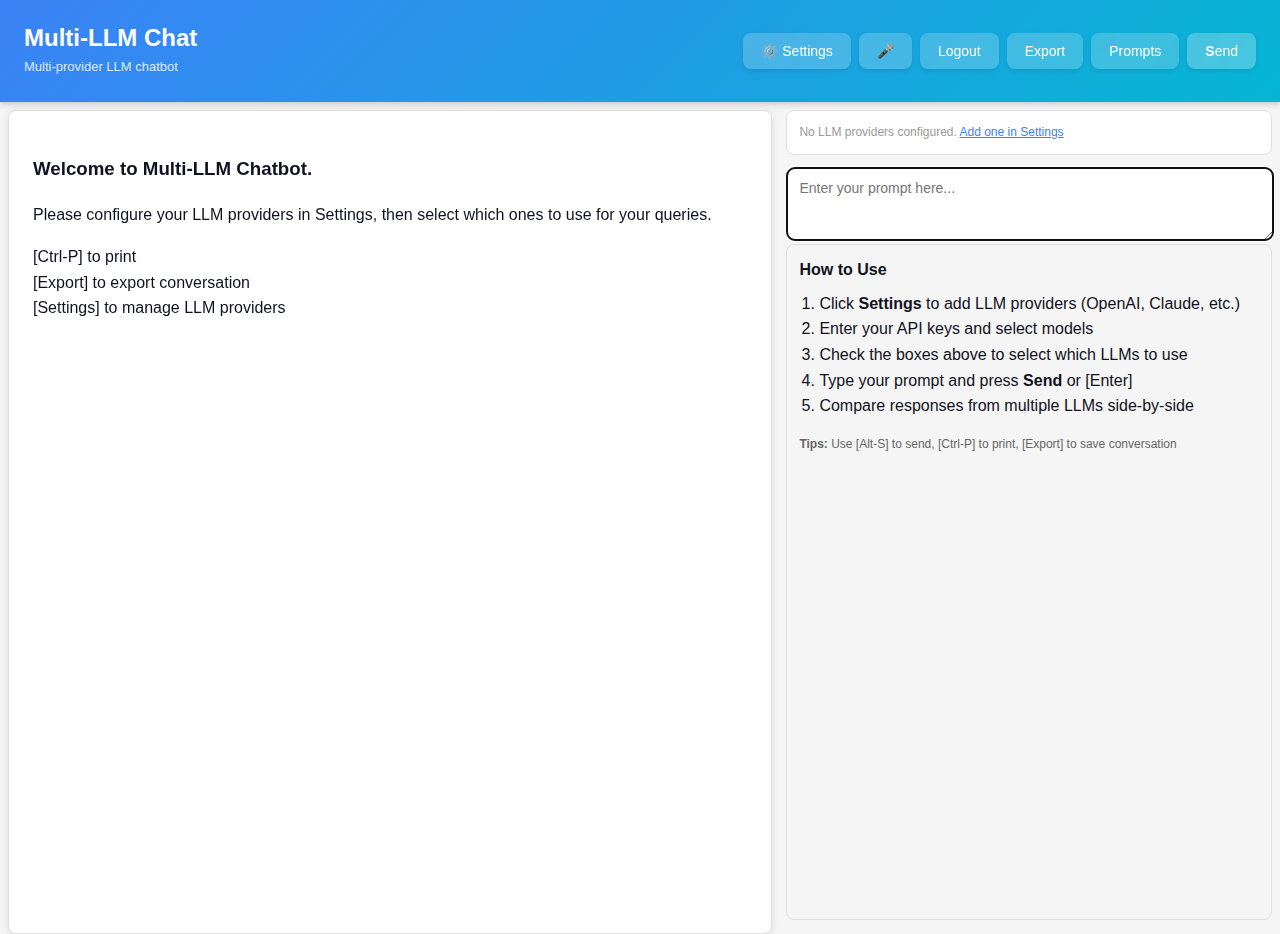
<file: source/index.html>
﻿<!doctype html>
<html>
  <head>
    <title>Multi-LLM Chat</title>
    <meta name="viewport" content="width=device-width, initial-scale=1" />
    <meta http-equiv="Content-Type" content="text/html; charset=utf-8" />
  </head>
  <body>
    <style>
      body {
        font-family:
          -apple-system, BlinkMacSystemFont, "Segoe UI", Roboto, Lato, Arial,
          sans-serif;
        line-height: 1.6;
        font-size: 16px;
        margin: 0;
        padding: 0;
        overflow: hidden;
        background: #f5f5f5;
      }
      header {
        background: linear-gradient(135deg, #3b82f6 0%, #06b6d4 100%);
        color: #fff;
        padding: 16px 24px;
        font-size: 20px;
        box-shadow:
          0 4px 6px rgba(0, 0, 0, 0.1),
          0 1px 3px rgba(0, 0, 0, 0.08);
        display: flex;
        justify-content: space-between;
        align-items: center;
        min-height: 70px;
      }
      #left {
        float: left;
        width: calc(60vw - 30px);
        height: calc(100vh - 102px);
        background: #fff;
        border-radius: 8px;
        box-shadow: 0 2px 8px rgba(0, 0, 0, 0.1);
      }
      #right {
        float: right;
        width: calc(40% - 20px);
        height: calc(100vh - 102px);
      }
      #left,
      #prompt,
      #list {
        border: 1px solid #e0e0e0;
        padding: 12px;
        overflow: auto;
        border-radius: 8px;
      }
      #list li:hover {
        background: #f0f0f0;
        cursor: pointer;
      }
      #heading {
        display: flex;
        flex-direction: column;
        justify-content: center;
      }
      #heading span {
        margin-top: 4px;
      }
      #menu {
        display: flex;
        align-items: center;
        gap: 8px;
      }
      #menu button {
        font-family: inherit;
        border-radius: 8px;
        border: none;
        padding: 10px 18px;
        background: rgba(255, 255, 255, 0.2);
        color: #fff;
        cursor: pointer;
        transition: all 0.2s ease;
        font-size: 14px;
        font-weight: 500;
        backdrop-filter: blur(10px);
        box-shadow: 0 2px 4px rgba(0, 0, 0, 0.1);
      }
      #menu button:hover {
        background: rgba(255, 255, 255, 0.3);
        transform: translateY(-1px);
        box-shadow: 0 4px 6px rgba(0, 0, 0, 0.15);
      }
      #menu button:active {
        transform: translateY(0);
      }
      #btnSend {
        background: rgba(255, 255, 255, 0.25) !important;
        font-weight: 600;
      }
      #btnSend:hover {
        background: rgba(255, 255, 255, 0.35) !important;
      }
      #right textarea {
        display: block;
        width: calc(100% - 24px);
        margin: 3px auto;
        background: #fff;
        border: 1px solid #e0e0e0;
        border-radius: 8px;
        padding: 12px;
        font-family: inherit;
        font-size: 14px;
        resize: vertical;
      }
      .prompt {
        color: #333;
        background: #f8f9fa;
        padding: 10px;
        border-radius: 6px;
        margin: 8px 0;
        border-left: 4px solid #3b82f6;
      }

      .markdown code {
        background: #f0f0f0;
        color: #d63384;
        border-radius: 4px;
        padding: 2px 6px;
        font-size: 0.9em;
      }
      .markdown pre {
        background: #f8f9fa;
        margin: 16px 0;
        border: 1px solid #e0e0e0;
        padding: 12px;
        border-radius: 8px;
        overflow-x: auto;
      }
      .markdown pre:hover button {
        display: block;
      }
      .markdown pre button {
        display: none;
        float: right;
        margin: 4px;
        padding: 4px 8px;
        background: #3b82f6;
        color: #fff;
        border: none;
        border-radius: 4px;
        cursor: pointer;
      }
      .markdown blockquote {
        background: #f8f9fa;
        border-left: 4px solid #3b82f6;
        padding: 12px;
        margin: 12px 0;
      }
      .markdown table {
        margin: 12px 0;
        border-collapse: collapse;
        width: 100%;
      }
      .markdown th {
        border: 1px solid #e0e0e0;
        background: #f8f9fa;
        padding: 10px;
        text-align: left;
      }
      .markdown td {
        border: 1px solid #e0e0e0;
        padding: 10px;
      }
      .markdown tr:nth-child(even) {
        background: #f8f9fa;
      }

      /* Settings Modal */
      #settingsModal {
        display: none;
        position: fixed;
        z-index: 1000;
        left: 0;
        top: 0;
        width: 100%;
        height: 100%;
        background: rgba(0, 0, 0, 0.5);
      }
      #settingsContent {
        background: #fff;
        margin: 5% auto;
        padding: 0;
        width: 90%;
        max-width: 800px;
        border-radius: 12px;
        box-shadow: 0 4px 20px rgba(0, 0, 0, 0.3);
        max-height: 85vh;
        overflow: hidden;
        display: flex;
        flex-direction: column;
      }
      #settingsHeader {
        background: linear-gradient(135deg, #3b82f6 0%, #06b6d4 100%);
        color: #fff;
        padding: 20px;
        display: flex;
        justify-content: space-between;
        align-items: center;
      }
      #settingsHeader h2 {
        margin: 0;
        font-size: 24px;
      }
      #settingsClose {
        background: none;
        border: none;
        color: #fff;
        font-size: 28px;
        cursor: pointer;
        padding: 0;
        width: 32px;
        height: 32px;
        line-height: 32px;
      }
      #settingsBody {
        padding: 20px;
        overflow-y: auto;
        flex: 1;
      }
      .settings-section {
        margin-bottom: 30px;
      }
      .settings-section h3 {
        margin: 0 0 15px 0;
        color: #333;
        font-size: 18px;
        border-bottom: 2px solid #3b82f6;
        padding-bottom: 8px;
      }
      .provider-form {
        background: #f8f9fa;
        padding: 15px;
        border-radius: 8px;
        margin-bottom: 15px;
      }
      .provider-form input,
      .provider-form select {
        width: 100%;
        padding: 10px;
        margin: 8px 0;
        border: 1px solid #e0e0e0;
        border-radius: 6px;
        font-size: 14px;
        box-sizing: border-box;
      }
      .provider-form button {
        background: #3b82f6;
        color: #fff;
        border: none;
        padding: 10px 20px;
        border-radius: 6px;
        cursor: pointer;
        font-size: 14px;
        margin-top: 8px;
      }
      .provider-form button:hover {
        background: #2563eb;
      }
      .provider-item {
        background: #fff;
        border: 1px solid #e0e0e0;
        padding: 15px;
        margin: 10px 0;
        border-radius: 8px;
        display: flex;
        justify-content: space-between;
        align-items: center;
      }
      .provider-item-info {
        flex: 1;
      }
      .provider-item-name {
        font-weight: bold;
        color: #333;
        margin-bottom: 4px;
      }
      .provider-item-model {
        color: #666;
        font-size: 14px;
      }
      .provider-item-actions button {
        margin-left: 8px;
        padding: 6px 12px;
        border: none;
        border-radius: 4px;
        cursor: pointer;
        font-size: 13px;
      }
      .btn-edit {
        background: #3b82f6;
        color: #fff;
      }
      .btn-delete {
        background: #dc3545;
        color: #fff;
      }
      .btn-edit:hover {
        background: #2563eb;
      }
      .btn-delete:hover {
        background: #c82333;
      }

      /* LLM Selector */
      #llmSelector {
        background: #fff;
        border: 1px solid #e0e0e0;
        padding: 12px;
        border-radius: 8px;
        margin-bottom: 12px;
      }
      #llmSelector label {
        display: inline-block;
        margin: 4px 8px 4px 0;
        padding: 6px 12px;
        background: #f8f9fa;
        border: 1px solid #e0e0e0;
        border-radius: 6px;
        cursor: pointer;
        font-size: 14px;
      }
      #llmSelector input[type="checkbox"] {
        margin-right: 6px;
      }
      #llmSelector label:hover {
        background: #e9ecef;
      }
      #llmSelector input[type="checkbox"]:checked + span {
        font-weight: bold;
        color: #3b82f6;
      }

      /* Response badges */
      .response-badge {
        display: inline-block;
        background: #3b82f6;
        color: #fff;
        padding: 4px 10px;
        border-radius: 12px;
        font-size: 12px;
        font-weight: bold;
        margin-bottom: 8px;
      }
      .response-container {
        margin: 16px 0;
        padding: 12px;
        background: #f8f9fa;
        border-radius: 8px;
        border-left: 4px solid #3b82f6;
      }

      @media print {
        #menu,
        #right,
        #settingsModal {
          display: none !important;
        }
        #left {
          position: relative;
          width: 100%;
          left: 0px;
          top: 0px;
          border: none;
          height: auto;
          overflow: hidden;
        }
        .prompt {
          border-bottom: 1px solid grey;
        }
      }

      @media screen and (max-width: 880px) {
        #list,
        .desktop {
          display: none !important;
        }
        #right {
          position: absolute;
          width: auto;
          height: auto;
          bottom: 10px;
          left: 8px;
          right: 70px;
        }
        #right textarea {
          height: 1.2em;
          padding: 10px;
          overflow: auto;
        }
        #btnSend {
          position: absolute;
          height: 36px;
          bottom: 12px;
          right: 12px;
        }
        #left {
          width: 97%;
          height: calc(100vh - 154px);
        }
        #settingsContent {
          width: 95%;
          margin: 2% auto;
          max-height: 96vh;
        }
      }
    </style>

    <header>
      <div id="heading">
        <div style="font-size: 24px; font-weight: 600; line-height: 1.2">
          Multi-LLM Chat
        </div>
        <span
          id="message"
          style="
            color: rgba(255, 255, 255, 0.85);
            font-size: 13px;
            font-weight: 400;
          "
        >
          Multi-provider LLM chatbot
        </span>
      </div>
      <div id="menu">
        <button onclick="chat.showSettings()" title="Settings">
          ⚙️ Settings
        </button>
        <button onclick="chat.recognition()" title="voice input">🎤</button>
        <button onclick="chat.logout()" title="clear all data">Logout</button>
        <button onclick="chat.export()" title="export conversation">
          Export
        </button>
        <button
          class="desktop"
          onclick="chat.showPrompts()"
          title="show prompts"
        >
          Prompts
        </button>
        <button
          id="btnSend"
          accesskey="s"
          onclick="chat.submit()"
          title="[Alt-S] submit prompt"
        >
          <b>S</b>end
        </button>
      </div>
    </header>

    <!-- Settings Modal -->
    <div id="settingsModal">
      <div id="settingsContent">
        <div id="settingsHeader">
          <h2>LLM Provider Settings</h2>
          <button id="settingsClose" onclick="chat.hideSettings()">
            &times;
          </button>
        </div>
        <div id="settingsBody">
          <div class="settings-section">
            <h3>Add New Provider</h3>
            <div class="provider-form">
              <select id="providerTemplate" onchange="chat.onTemplateChange()">
                <option value="custom">Custom Provider</option>
                <option value="openai">OpenAI</option>
                <option value="anthropic">Anthropic Claude</option>
                <option value="gemini">Google Gemini</option>
                <option value="deepseek">DeepSeek</option>
                <option value="grok">xAI Grok</option>
                <option value="kimi">Moonshot AI (Kimi)</option>
                <option value="perplexity">Perplexity</option>
                <option value="mistral">Mistral AI</option>
              </select>
              <input
                type="text"
                id="providerName"
                placeholder="Provider Name (e.g., OpenAI, Claude)"
              />
              <input
                type="text"
                id="providerEndpoint"
                placeholder="API Endpoint URL"
              />
              <input
                type="password"
                id="providerApiKey"
                placeholder="API Key"
              />
              <input
                type="text"
                id="providerModel"
                placeholder="Enter model name or select from template"
                list="modelList"
              />
              <datalist id="modelList"></datalist>
              <button onclick="chat.addProvider()">Add Provider</button>
            </div>
          </div>
          <div class="settings-section">
            <h3>Manage Providers</h3>
            <div id="providersList"></div>
          </div>
          <div
            class="settings-section"
            style="
              background: #fff3cd;
              border: 1px solid #ffc107;
              padding: 12px;
              border-radius: 6px;
              margin-top: 20px;
            "
          >
            <h3 style="margin-top: 0; color: #856404">⚠️ CORS Limitations</h3>
            <p style="margin: 8px 0; font-size: 13px; color: #856404">
              <b>Note:</b> Some LLM APIs (like DeepSeek, Perplexity, Mistral)
              don't allow direct browser requests due to CORS policies. These
              providers require a server-side proxy to work.
              <b>OpenAI, Anthropic Claude, and Google Gemini</b> typically work
              from browsers.
            </p>
            <p style="margin: 8px 0; font-size: 12px; color: #856404">
              If you see CORS errors, you'll need to set up a proxy server or
              use only browser-compatible providers.
            </p>
          </div>
        </div>
      </div>
    </div>

    <div id="content" style="margin: 8px; color: #112">
      <div id="right">
        <div id="llmSelector"></div>
        <textarea
          id="prompt"
          rows="3"
          placeholder="Enter your prompt here..."
        ></textarea>
        <div id="list" style="height: calc(100vh - 250px)">
          <b>How to Use</b>
          <ol style="padding-left: 20px; margin-top: 8px">
            <li>
              Click <b>Settings</b> to add LLM providers (OpenAI, Claude, etc.)
            </li>
            <li>Enter your API keys and select models</li>
            <li>Check the boxes above to select which LLMs to use</li>
            <li>Type your prompt and press <b>Send</b> or [Enter]</li>
            <li>Compare responses from multiple LLMs side-by-side</li>
          </ol>
          <p style="margin-top: 12px; font-size: 12px; color: #666">
            <b>Tips:</b> Use [Alt-S] to send, [Ctrl-P] to print, [Export] to
            save conversation
          </p>
        </div>
      </div>
      <div id="left">
        <div id="main" style="padding: 12px; max-width: 960px">
          <h3>Welcome to Multi-LLM Chatbot.</h3>
          <p class="desktop">
            Please configure your LLM providers in Settings, then select which
            ones to use for your queries.
          </p>
          <p>
            [Ctrl-P] to print <br />[Export] to export conversation
            <br />[Settings] to manage LLM providers
          </p>
        </div>
      </div>
    </div>

    <script>
      /*****************************************************************************
       * casual-markdown - a lightweight regexp-base markdown parser with TOC support
       * last updated on 2023/03/27, v0.91, some refinement for chatgpt markdown
       *
       * Copyright (c) 2022-2023, Casualwriter (MIT Licensed)
       * https://github.com/casualwriter/casual-markdown
       *****************************************************************************/
      const md = {
        yaml: {},
        before: function (str) {
          return str;
        },
        after: function (str) {
          return str;
        },
      };

      md.formatTag = function (html) {
        return html.replace(/</g, "&lt;").replace(/\>/g, "&gt;");
      };

      md.formatCode = function (match, title, block) {
        block = block.replace(/</g, "&lt;").replace(/\>/g, "&gt;");
        block = block
          .replace(/\t/g, "   ")
          .replace(/\^\^\^(.+?)\^\^\^/g, "<mark>$1</mark>");

        if (title.toLowerCase(title) == "sql") {
          block = block
            .replace(/^\-\-(.*)/gm, "<rem>--$1</rem>")
            .replace(/\s\-\-(.*)/gm, " <rem>--$1</rem>");
          block = block.replace(
            /(\s?)(function|procedure|return|if|then|else|end|loop|while|or|and|case|when)(\s)/gim,
            "$1<b>$2</b>$3",
          );
          block = block.replace(
            /(\s?)(select|update|delete|insert|create|from|where|group by|having|set)(\s)/gim,
            "$1<b>$2</b>$3",
          );
        } else if ((title || "none") !== "none") {
          block = block
            .replace(/^\/\/(.*)/gm, "<rem>//$1</rem>")
            .replace(/\s\/\/(.*)/gm, " <rem>//$1</rem>");
          block = block.replace(
            /(\s?)(function|procedure|return|if|then|else|end|loop|while|or|and|case|when)(\s)/gim,
            "$1<b>$2</b>$3",
          );
          block = block.replace(
            /(\s?)(var|let|const|for|next|do|while|loop|continue|break|switch|try|catch|finally)(\s)/gim,
            "$1<b>$2</b>$3",
          );
        }
        return (
          '<pre title="' +
          title +
          '"><button onclick="md.clipboard(this)">copy</button><code>' +
          block +
          "</code></pre>"
        );
      };

      md.parser = function (mdstr) {
        for (var name in this.yaml)
          mdstr = mdstr.replace(
            new RegExp("\{\{\\s*" + name + "\\s*\}\}", "gm"),
            this.yaml[name],
          );

        mdstr = mdstr.replace(
          /\n(.+?)\n.*?\-\-\s?\|\s?\-\-.*?\n([\s\S]*?)\n\s*?\n/g,
          function (m, p1, p2) {
            var thead = p1
              .replace(/^\|(.+)/gm, "$1")
              .replace(/(.+)\|$/gm, "$1")
              .replace(/\|/g, "<th>");
            var tbody = p2
              .replace(/^\|(.+)/gm, "$1")
              .replace(/(.+)\|$/gm, "$1");
            tbody = tbody
              .replace(/(.+)/gm, "<tr><td>$1</td></tr>")
              .replace(/\|/g, "<td>");
            return (
              "\n<table>\n<thead>\n<th>" +
              thead +
              "\n</thead>\n<tbody>" +
              tbody +
              "\n</tbody></table>\n\n"
            );
          },
        );

        mdstr = mdstr
          .replace(/^-{3,}|^\_{3,}|^\*{3,}$/gm, "<hr>")
          .replace(/\n\n<hr\>/g, "\n<br><hr>");

        mdstr = mdstr
          .replace(/^##### (.*?)\s*#*$/gm, "<h5>$1</h5>")
          .replace(/^#### (.*?)\s*#*$/gm, "<h4>$1</h4>")
          .replace(/^### (.*?)\s*#*$/gm, "<h3>$1</h3>")
          .replace(/^## (.*?)\s*#*$/gm, "<h2>$1</h2>")
          .replace(/^# (.*?)\s*#*$/gm, "<h1>$1</h1>")
          .replace(
            /^<h(\d)\>(.*?)\s*{(.*)}\s*<\/h\d\>$/gm,
            '<h$1 id="$3">$2</h$1>',
          );

        mdstr = mdstr.replace(/``(.*?)``/gm, function (m, p) {
          return "<code>" + md.formatTag(p).replace(/`/g, "&#96;") + "</code>";
        });
        mdstr = mdstr.replace(/`(.*?)`/gm, "<code>$1</code>");

        mdstr = mdstr.replace(
          /^\>\> (.*$)/gm,
          "<blockquote><blockquote>$1</blockquote></blockquote>",
        );
        mdstr = mdstr.replace(/^\> (.*$)/gm, "<blockquote>$1</blockquote>");
        mdstr = mdstr.replace(/<\/blockquote\>\n<blockquote\>/g, "\n<br>");
        mdstr = mdstr.replace(/<\/blockquote\>\n<br\><blockquote\>/g, "\n<br>");

        mdstr = mdstr.replace(
          /!\[(.*?)\]\((.*?) "(.*?)"\)/gm,
          '<img alt="$1" src="$2" $3 />',
        );
        mdstr = mdstr.replace(
          /!\[(.*?)\]\((.*?)\)/gm,
          '<img alt="$1" src="$2" width="90%" />',
        );

        mdstr = mdstr.replace(
          /\[(.*?)\]\((.*?) "new"\)/gm,
          '<a href="$2" target=_new>$1</a>',
        );
        mdstr = mdstr.replace(
          /\[(.*?)\]\((.*?) "(.*?)"\)/gm,
          '<a href="$2" title="$3">$1</a>',
        );
        mdstr = mdstr.replace(
          /([<\s])(https?\:\/\/.*?)([\s\>])/gm,
          '$1<a href="$2">$2</a>$3',
        );
        mdstr = mdstr.replace(/\[(.*?)\]\(\)/gm, '<a href="$1">$1</a>');
        mdstr = mdstr.replace(/\[(.*?)\]\((.*?)\)/gm, '<a href="$2">$1</a>');

        mdstr = mdstr.replace(/^[\*+-][ .](.*)/gm, "<ul><li>$1</li></ul>");
        mdstr = mdstr.replace(/^\d\d?[ .](.*)/gm, "<ol><li>$1</li></ol>");
        mdstr = mdstr.replace(
          /^\s{2,6}[\*+-][ .](.*)/gm,
          "<ul><ul><li>$1</li></ul></ul>",
        );
        mdstr = mdstr.replace(
          /^\s{2,6}\d[ .](.*)/gm,
          "<ul><ol><li>$1</li></ol></ul>",
        );
        mdstr = mdstr.replace(/<\/[ou]l\>\n\n?<[ou]l\>/g, "\n");
        mdstr = mdstr.replace(/<\/[ou]l\>\n<[ou]l\>/g, "\n");

        mdstr = mdstr.replace(
          /\*\*\*(\w.*?[^\\])\*\*\*/gm,
          "<b><em>$1</em></b>",
        );
        mdstr = mdstr.replace(/\*\*(\w.*?[^\\])\*\*/gm, "<b>$1</b>");
        mdstr = mdstr.replace(/\*(\w.*?[^\\])\*/gm, "<em>$1</em>");
        mdstr = mdstr.replace(/___(\w.*?[^\\])___/gm, "<b><em>$1</em></b>");
        mdstr = mdstr.replace(/__(\w.*?[^\\])__/gm, "<u>$1</u>");
        mdstr = mdstr.replace(/\^\^\^(.+?)\^\^\^/gm, "<mark>$1</mark>");
        mdstr = mdstr.replace(/\^\^(\w.*?)\^\^/gm, "<ins>$1</ins>");
        mdstr = mdstr.replace(/~~(\w.*?)~~/gm, "<del>$1</del>");

        mdstr = mdstr
          .replace(/  \n/g, "\n<br/>")
          .replace(/\n\s*\n/g, "\n<p>\n");

        mdstr = mdstr.replace(/^ {4,10}(.*)/gm, function (m, p) {
          return "<pre><code>" + md.formatTag(p) + "</code></pre>";
        });
        mdstr = mdstr.replace(/^\t(.*)/gm, function (m, p) {
          return "<pre><code>" + md.formatTag(p) + "</code></pre>";
        });
        mdstr = mdstr.replace(/<\/code\><\/pre\>\n<pre\><code\>/g, "\n");

        return mdstr.replace(/\\([`_~\*\+\-\.\^\\\<\>\(\)\[\]])/gm, "$1");
      };

      md.html = function (mdText) {
        mdText = mdText
          .replace(/\r\n/g, "\n")
          .replace(/^---+\s*\n([\s\S]*?)\n---+\s*\n/, md.formatYAML);
        mdText = mdText
          .replace(/\n~~~/g, "\n```")
          .replace(/\n``` *(.*?)\n([\s\S]*?)\n``` *\n/g, md.formatCode);

        var pos1 = 0,
          pos2 = 0,
          mdHTML = "";
        while ((pos1 = mdText.indexOf("<code>")) >= 0) {
          pos2 = mdText.indexOf("</code>", pos1);
          mdHTML += md.after(md.parser(md.before(mdText.substr(0, pos1))));
          mdHTML += mdText.substr(
            pos1,
            pos2 > 0 ? pos2 - pos1 + 7 : mdtext.length,
          );
          mdText = mdText.substr(pos2 + 7);
        }

        return (
          '<div class="markdown">' +
          mdHTML +
          md.after(md.parser(md.before(mdText))) +
          "</div>"
        );
      };

      md.clipboard = (e) => {
        navigator.clipboard.writeText(
          e.parentNode.innerText.replace("copy\n", ""),
        );
        e.innerText = "copied";
      };

      /*****************************************************************************
       * Multi-LLM Chat System
       *****************************************************************************/

      const chat = (id) => window.document.getElementById(id);

      // Default provider templates (from cross-llm-mcp)
      chat.providerTemplates = {
        openai: {
          name: "OpenAI",
          endpoint: "https://api.openai.com/v1/chat/completions",
          models: [
            "gpt-4o",
            "gpt-4o-mini",
            "gpt-4-turbo",
            "gpt-4",
            "gpt-3.5-turbo",
            "o1-preview",
            "o1-mini",
          ],
          authType: "bearer",
          bodyTemplate: {
            model: "",
            messages: [],
            temperature: 0.8,
            stream: true,
          },
        },
        anthropic: {
          name: "Anthropic Claude",
          endpoint: "https://api.anthropic.com/v1/messages",
          models: [
            "claude-3.5-sonnet-20241022",
            "claude-3-opus-20240229",
            "claude-3-sonnet-20240229",
            "claude-3-haiku-20240307",
          ],
          authType: "x-api-key",
          bodyTemplate: { model: "", messages: [], max_tokens: 4096 },
        },
        gemini: {
          name: "Google Gemini",
          endpoint:
            "https://generativelanguage.googleapis.com/v1beta/models/{model}:streamGenerateContent",
          models: [
            "gemini-2.5-flash",
            "gemini-2.0-flash-exp",
            "gemini-1.5-pro",
            "gemini-1.5-flash",
            "gemini-pro",
          ],
          authType: "query",
          bodyTemplate: { contents: [{ parts: [{ text: "" }] }] },
        },
        deepseek: {
          name: "DeepSeek",
          endpoint: "https://api.deepseek.com/v1/chat/completions",
          models: [
            "deepseek-r1",
            "deepseek-r1-distill-qwen-32b",
            "deepseek-r1-distill-qwen-14b",
            "deepseek-r1-distill-llama-70b",
            "deepseek-r1-distill-qwen-7b",
            "deepseek-r1-distill-llama-8b",
            "deepseek-r1-distill-qwen-1.5b",
            "deepseek-chat",
            "deepseek-coder",
          ],
          authType: "bearer",
          bodyTemplate: {
            model: "",
            messages: [],
            temperature: 0.8,
            stream: true,
          },
        },
        grok: {
          name: "xAI Grok",
          endpoint: "https://api.x.ai/v1/chat/completions",
          models: ["grok-3", "grok-2", "grok-beta"],
          authType: "bearer",
          bodyTemplate: {
            model: "",
            messages: [],
            temperature: 0.8,
            stream: true,
          },
        },
        kimi: {
          name: "Moonshot AI (Kimi)",
          endpoint: "https://api.moonshot.ai/v1/chat/completions",
          models: ["moonshot-v1-128k", "moonshot-v1-32k", "moonshot-v1-8k"],
          authType: "bearer",
          bodyTemplate: {
            model: "",
            messages: [],
            temperature: 0.8,
            stream: true,
          },
        },
        perplexity: {
          name: "Perplexity",
          endpoint: "https://api.perplexity.ai/chat/completions",
          models: ["sonar-pro", "sonar-medium-online", "sonar-small-online"],
          authType: "bearer",
          bodyTemplate: {
            model: "",
            messages: [],
            temperature: 0.8,
            stream: true,
          },
        },
        mistral: {
          name: "Mistral AI",
          endpoint: "https://api.mistral.ai/v1/chat/completions",
          models: [
            "mistral-large-latest",
            "mistral-medium-latest",
            "mistral-small-latest",
            "pixtral-large-latest",
          ],
          authType: "bearer",
          bodyTemplate: {
            model: "",
            messages: [],
            temperature: 0.8,
            stream: true,
          },
        },
      };

      chat.history = [];
      chat.activeLLMs = [];
      chat.providers = [];

      // Load providers from localStorage
      chat.loadProviders = () => {
        const stored = localStorage.getItem("llm_providers");
        chat.providers = stored ? JSON.parse(stored) : [];
        const active = localStorage.getItem("active_llms");
        chat.activeLLMs = active ? JSON.parse(active) : [];
        chat.updateLLMSelector();
        chat.updateProvidersList();
      };

      // Save providers to localStorage
      chat.saveProviders = () => {
        localStorage.setItem("llm_providers", JSON.stringify(chat.providers));
        localStorage.setItem("active_llms", JSON.stringify(chat.activeLLMs));
      };

      // Get provider API key
      chat.getProviderAPIKey = (providerId) => {
        return localStorage.getItem(`api_key_${providerId}`) || "";
      };

      // Save provider API key
      chat.saveProviderAPIKey = (providerId, apiKey) => {
        localStorage.setItem(`api_key_${providerId}`, apiKey);
      };

      // Get provider model
      chat.getProviderModel = (providerId) => {
        return localStorage.getItem(`model_${providerId}`) || "";
      };

      // Save provider model
      chat.saveProviderModel = (providerId, model) => {
        localStorage.setItem(`model_${providerId}`, model);
      };

      // Add provider
      chat.addProvider = () => {
        const template = chat("providerTemplate").value;
        const name = chat("providerName").value.trim();
        const endpoint = chat("providerEndpoint").value.trim();
        const apiKey = chat("providerApiKey").value.trim();
        const model = chat("providerModel").value;

        if (!name || !endpoint || !apiKey || !model) {
          alert("Please fill in all fields");
          return;
        }

        const providerId = name.toLowerCase().replace(/\s+/g, "_");

        // Check if provider already exists
        if (chat.providers.find((p) => p.id === providerId)) {
          alert("Provider with this name already exists");
          return;
        }

        const provider = {
          id: providerId,
          name: name,
          endpoint: endpoint,
          template: template,
        };

        chat.providers.push(provider);
        chat.saveProviderAPIKey(providerId, apiKey);
        chat.saveProviderModel(providerId, model);
        chat.saveProviders();

        // Clear form
        const nameEl = chat("providerName");
        const endpointEl = chat("providerEndpoint");
        const apiKeyEl = chat("providerApiKey");
        const modelEl = chat("providerModel");
        const templateEl = chat("providerTemplate");
        if (nameEl) nameEl.value = "";
        if (endpointEl) endpointEl.value = "";
        if (apiKeyEl) apiKeyEl.value = "";
        if (modelEl) modelEl.value = "";
        if (templateEl) templateEl.value = "custom";

        chat.updateProvidersList();
        chat.updateLLMSelector();
        alert("Provider added successfully!");
      };

      // Delete provider
      chat.deleteProvider = (providerId) => {
        if (confirm("Delete this provider?")) {
          chat.providers = chat.providers.filter((p) => p.id !== providerId);
          chat.activeLLMs = chat.activeLLMs.filter((id) => id !== providerId);
          localStorage.removeItem(`api_key_${providerId}`);
          localStorage.removeItem(`model_${providerId}`);
          chat.saveProviders();
          chat.updateProvidersList();
          chat.updateLLMSelector();
        }
      };

      // Edit provider
      chat.editProvider = (providerId) => {
        const provider = chat.providers.find((p) => p.id === providerId);
        if (!provider) return;

        const newApiKey = prompt(
          "Enter new API key:",
          chat.getProviderAPIKey(providerId),
        );
        if (newApiKey !== null) {
          chat.saveProviderAPIKey(providerId, newApiKey);
        }

        const template =
          chat.providerTemplates[provider.template] ||
          chat.providerTemplates.openai;
        const currentModel = chat.getProviderModel(providerId);
        const modelOptions = template.models
          .map(
            (m) =>
              `<option value="${m}" ${m === currentModel ? "selected" : ""}>${m}</option>`,
          )
          .join("");
        const newModel = prompt(
          `Select model:\n${template.models.map((m, i) => `${i + 1}. ${m}`).join("\n")}\n\nEnter number:`,
          template.models.indexOf(currentModel) + 1,
        );

        if (newModel !== null && !isNaN(newModel)) {
          const modelIndex = parseInt(newModel) - 1;
          if (modelIndex >= 0 && modelIndex < template.models.length) {
            chat.saveProviderModel(providerId, template.models[modelIndex]);
            chat.updateProvidersList();
            chat.updateLLMSelector();
          }
        }
      };

      // Update providers list in settings
      chat.updateProvidersList = () => {
        const list = chat("providersList");
        if (chat.providers.length === 0) {
          list.innerHTML =
            '<p style="color:#666; font-style:italic;">No providers added yet. Add one above.</p>';
          return;
        }

        list.innerHTML = chat.providers
          .map((provider) => {
            const model = chat.getProviderModel(provider.id);
            return `
      <div class="provider-item">
        <div class="provider-item-info">
          <div class="provider-item-name">${provider.name}</div>
          <div class="provider-item-model">Model: ${model || "Not set"}</div>
        </div>
        <div class="provider-item-actions">
          <button class="btn-edit" onclick="chat.editProvider('${provider.id}')">Edit</button>
          <button class="btn-delete" onclick="chat.deleteProvider('${provider.id}')">Delete</button>
        </div>
      </div>
    `;
          })
          .join("");
      };

      // Update LLM selector
      chat.updateLLMSelector = () => {
        const selector = chat("llmSelector");
        if (chat.providers.length === 0) {
          selector.innerHTML =
            '<p style="color:#999; font-size:12px; margin:0;">No LLM providers configured. <a href="#" onclick="chat.showSettings(); return false;" style="color:#3b82f6;">Add one in Settings</a></p>';
          return;
        }

        selector.innerHTML =
          '<div style="margin-bottom:8px; font-weight:bold; color:#333;">Select LLM(s):</div>' +
          chat.providers
            .map((provider) => {
              const checked = chat.activeLLMs.includes(provider.id)
                ? "checked"
                : "";
              return `
        <label style="display:inline-block; margin:4px 8px 4px 0; padding:6px 12px; background:${checked ? "#dbeafe" : "#f8f9fa"}; border:1px solid ${checked ? "#3b82f6" : "#e0e0e0"}; border-radius:6px; cursor:pointer;">
          <input type="checkbox" value="${provider.id}" ${checked} onchange="chat.toggleLLM('${provider.id}')" style="margin-right:6px;">
          <span>${provider.name} (${chat.getProviderModel(provider.id) || "no model"})</span>
        </label>
      `;
            })
            .join("");
      };

      // Toggle LLM selection
      chat.toggleLLM = (providerId) => {
        const index = chat.activeLLMs.indexOf(providerId);
        if (index > -1) {
          chat.activeLLMs.splice(index, 1);
        } else {
          chat.activeLLMs.push(providerId);
        }
        chat.saveProviders();
        chat.updateLLMSelector();
      };

      // Template change handler
      chat.onTemplateChange = () => {
        const template = chat("providerTemplate").value;
        const modelSelect = chat("providerModel");

        if (template === "custom") {
          chat("providerName").value = "";
          chat("providerEndpoint").value = "";
          chat("providerModel").value = "";
          chat("providerModel").placeholder = "Enter model name manually";
          const modelList = chat("modelList");
          if (modelList) modelList.innerHTML = "";
          return;
        }

        const config = chat.providerTemplates[template];
        if (config) {
          chat("providerName").value = config.name;
          chat("providerEndpoint").value = config.endpoint;
          chat("providerModel").placeholder = "Select or type model name";
          const modelList = chat("modelList");
          if (modelList) {
            modelList.innerHTML = config.models
              .map((m) => `<option value="${m}">${m}</option>`)
              .join("");
          }
        }
      };

      // Show settings
      chat.showSettings = () => {
        chat("settingsModal").style.display = "block";
        chat.updateProvidersList();
      };

      // Hide settings
      chat.hideSettings = () => {
        chat("settingsModal").style.display = "none";
      };

      // Close modal on outside click
      window.onclick = (event) => {
        if (event.target.id === "settingsModal") {
          chat.hideSettings();
        }
      };

      // Stream to a single LLM
      chat.streamToLLM = function (prompt, providerId) {
        return new Promise((resolve, reject) => {
          const provider = chat.providers.find((p) => p.id === providerId);
          if (!provider) {
            reject(new Error(`Provider ${providerId} not found`));
            return;
          }

          const apiKey = chat.getProviderAPIKey(providerId);
          const model = chat.getProviderModel(providerId);

          if (!apiKey || !model) {
            reject(new Error(`API key or model not set for ${provider.name}`));
            return;
          }

          const template =
            chat.providerTemplates[provider.template] ||
            chat.providerTemplates.openai;
          let endpoint = provider.endpoint;
          let headers = { "Content-Type": "application/json" };
          let body = {};

          // Configure based on provider type
          if (
            provider.template === "openai" ||
            provider.template === "deepseek" ||
            provider.template === "grok" ||
            provider.template === "kimi" ||
            provider.template === "perplexity" ||
            provider.template === "mistral"
          ) {
            // OpenAI-compatible providers (OpenAI, DeepSeek, Grok, Kimi, Perplexity, Mistral)
            headers["Authorization"] = `Bearer ${apiKey}`;
            body = {
              model: model,
              messages: [{ role: "user", content: prompt }],
              temperature: 0.8,
              stream: true,
            };

            // Add history for OpenAI-compatible providers
            for (
              let i = chat.history.length - 1;
              i >= 0 && i > chat.history.length - 3;
              i--
            ) {
              body.messages.unshift({
                role: "assistant",
                content: chat.history[i].results[providerId] || "",
              });
              body.messages.unshift({
                role: "user",
                content: chat.history[i].prompt,
              });
            }
          } else if (provider.template === "anthropic") {
            headers["x-api-key"] = apiKey;
            headers["anthropic-version"] = "2023-06-01";
            headers["content-type"] = "application/json";
            body = {
              model: model,
              messages: [{ role: "user", content: prompt }],
              max_tokens: 4096,
              stream: true,
            };
          } else if (provider.template === "gemini") {
            endpoint = endpoint.replace("{model}", model) + `?key=${apiKey}`;
            headers = { "Content-Type": "application/json" };
            body = {
              contents: [{ parts: [{ text: prompt }] }],
              generationConfig: {
                temperature: 0.8,
                maxOutputTokens: 2048,
              },
            };
          } else {
            // Custom provider - basic OpenAI-like format
            headers["Authorization"] = `Bearer ${apiKey}`;
            body = {
              model: model,
              messages: [{ role: "user", content: prompt }],
              stream: true,
            };
          }

          const controller = new AbortController();
          let result = "";
          const divId = `receiving_${providerId}`;
          const updateUI = () => {
            if (chat(divId)) {
              chat(divId).innerHTML =
                `<span class="response-badge">${provider.name}</span>` +
                md.html(result + "<br><br>");
            }
          };

          // All providers use streaming (except custom handling)
          fetch(endpoint, {
            method: "POST",
            headers: headers,
            body: JSON.stringify(body),
            signal: controller.signal,
            mode: "cors",
          })
            .then((response) => {
              if (!response.ok) {
                if (response.status == 401)
                  throw new Error(
                    `401 Unauthorized - Invalid API Key for ${provider.name}`,
                  );
                if (response.status == 0)
                  throw new Error(
                    `CORS Error - ${provider.name} API doesn't allow browser requests. This API may require a server-side proxy.`,
                  );
                throw new Error(
                  `Failed to get data from ${provider.name}, status ${response.status}`,
                );
              }
              return response.body
                .pipeThrough(new TextDecoderStream())
                .getReader();
            })
            .then((reader) => {
              function processText({ done, value }) {
                if (done) {
                  resolve({ providerId, providerName: provider.name, result });
                  return;
                }

                const lines = value.split("\n");
                for (let i in lines) {
                  if (lines[i].length === 0) continue;
                  if (lines[i].startsWith(":")) continue;

                  // Handle different completion markers
                  if (
                    lines[i] === "data: [DONE]" ||
                    lines[i] === "event: message_stop"
                  ) {
                    resolve({
                      providerId,
                      providerName: provider.name,
                      result,
                    });
                    return;
                  }

                  if (lines[i].startsWith("data: ")) {
                    try {
                      const json = JSON.parse(lines[i].substring(6));

                      // OpenAI format
                      if (json.choices && json.choices[0]) {
                        const content =
                          json.choices[0].delta?.content ||
                          json.choices[0].message?.content ||
                          "";
                        if (content) {
                          result += content;
                          updateUI();
                        }
                      }
                      // Anthropic format
                      else if (
                        json.type === "content_block_delta" &&
                        json.delta?.text
                      ) {
                        result += json.delta.text;
                        updateUI();
                      } else if (
                        json.type === "content_block" &&
                        json.content_block?.text
                      ) {
                        result += json.content_block.text;
                        updateUI();
                      }
                      // Gemini format
                      else if (json.candidates && json.candidates[0]) {
                        const candidate = json.candidates[0];
                        if (candidate.content && candidate.content.parts) {
                          candidate.content.parts.forEach((part) => {
                            if (part.text) {
                              result += part.text;
                              updateUI();
                            }
                          });
                        }
                      }
                    } catch (e) {
                      // Skip invalid JSON
                    }
                  }
                }

                return reader.read().then(processText);
              }
              return reader.read().then(processText);
            })
            .catch((error) => {
              let errorMsg = error.message;
              if (
                error.name === "TypeError" &&
                error.message.includes("fetch")
              ) {
                errorMsg = `CORS Error - ${provider.name} API doesn't allow direct browser requests. This API requires a server-side proxy or CORS-enabled endpoint.`;
              } else if (
                error.message.includes("Failed to fetch") ||
                error.message.includes("NetworkError")
              ) {
                errorMsg = `Network/CORS Error - ${provider.name} API may not support browser requests. Consider using a proxy server.`;
              }
              reject({
                providerId,
                providerName: provider.name,
                error: errorMsg,
              });
            });
        });
      };

      // Stream to multiple LLMs
      chat.streamMulti = function (prompt) {
        if (chat.activeLLMs.length === 0) {
          alert("Please select at least one LLM provider in Settings");
          return;
        }

        chat.prompt = prompt;
        chat("main").innerHTML += "<h4 class=prompt>" + prompt + "</h4>\n";

        const promises = chat.activeLLMs.map((providerId) =>
          chat.streamToLLM(prompt, providerId),
        );
        const receivingDivs = {};

        chat.activeLLMs.forEach((providerId) => {
          const provider = chat.providers.find((p) => p.id === providerId);
          const divId = `receiving_${providerId}`;
          receivingDivs[providerId] = divId;
          chat("main").innerHTML +=
            `<div id="${divId}" class="response-container"><span class="response-badge">${provider.name}</span><div>Receiving...</div></div>`;
        });

        chat("left").scrollTop = chat("left").scrollHeight;
        chat("btnSend").innerText = "Stop..";

        Promise.allSettled(promises).then((results) => {
          const responses = {};
          results.forEach((result, index) => {
            const providerId = chat.activeLLMs[index];
            const divId = receivingDivs[providerId];

            if (result.status === "fulfilled") {
              const { providerName, result: text } = result.value;
              responses[providerId] = text;
              chat(divId).innerHTML =
                `<span class="response-badge">${providerName}</span>` +
                md.html(text);
            } else {
              const { providerName, error } = result.reason;
              chat(divId).innerHTML =
                `<span class="response-badge" style="background:#dc3545;">${providerName}</span><div style="color:#dc3545;">Error: ${error}</div>`;
            }
          });

          chat.history.push({
            prompt: prompt,
            results: responses,
            providers: chat.activeLLMs.map(
              (id) => chat.providers.find((p) => p.id === id).name,
            ),
          });

          chat.updateHistoryDisplay();
          chat("btnSend").innerText = "Send";

          if (document.body.clientWidth > 800) {
            chat("prompt").select();
            chat("prompt").focus();
          } else {
            chat("prompt").value = "";
          }
        });
      };

      // Update history display
      chat.updateHistoryDisplay = () => {
        let html1 = "",
          html2 = "";

        for (let i = 0; i < chat.history.length; i++) {
          const entry = chat.history[i];
          html1 +=
            "<h4 class=prompt id=prompt" +
            i +
            ' ondblclick="chat.clipboard(' +
            i +
            ')" title="doubleclick to copy">' +
            entry.prompt +
            "</h4>\n";

          if (entry.results) {
            Object.keys(entry.results).forEach((providerId) => {
              const provider = chat.providers.find((p) => p.id === providerId);
              html1 +=
                `<div class="response-container"><span class="response-badge">${provider ? provider.name : providerId}</span>` +
                md.html(entry.results[providerId]) +
                "</div>\n";
            });
          } else {
            html1 += md.html(entry.result || "") + "\n";
          }

          html2 +=
            '<li onclick="location=this.title" title="#prompt' +
            i +
            '">' +
            entry.prompt +
            "</li>";
        }

        html1 +=
          '<div><button style="float:left" onclick="chat.redo()">Redo</button>';
        html1 +=
          '<button style="float:right" onclick="chat.speak()">🔊 speak</button>';

        chat("main").innerHTML = md.html(html1) + "<br></div>";
        chat("list").innerHTML = html2;
        chat("left").scrollTop = chat("left").scrollHeight;
      };

      // Submit prompt
      chat.submit = () => {
        if (chat("btnSend").innerText === "Stop..") {
          chat("btnSend").innerText = "Send";
          return;
        }

        const prompt = chat("prompt").value.trim();
        if (!prompt) return;

        chat.streamMulti(prompt);
      };

      // Export conversation
      chat.export = (fname) => {
        const link = document.createElement("a");
        let content = "";

        chat.history.forEach((x, i) => {
          content += `### ${x.prompt}\n\n`;
          if (x.results) {
            Object.keys(x.results).forEach((providerId) => {
              const provider = chat.providers.find((p) => p.id === providerId);
              content += `**${provider ? provider.name : providerId}:**\n\n${x.results[providerId]}\n\n`;
            });
          } else {
            content += `${x.result}\n\n`;
          }
        });

        link.href =
          "data:text/plain;charset=utf-8," + encodeURIComponent(content);
        link.download =
          fname || "chat-" + new Date().toISOString().substr(0, 16) + ".md";
        link.click();
      };

      // Logout
      chat.logout = () => {
        if (confirm("Logout and clear all data?")) {
          localStorage.clear();
          chat.providers = [];
          chat.activeLLMs = [];
          chat.history = [];
          chat.updateProvidersList();
          chat.updateLLMSelector();
          chat("main").innerHTML =
            "<h3>Welcome to Multi-LLM Chatbot.</h3><p>Please configure your LLM providers in Settings.</p>";
        }
      };

      // Clipboard
      chat.clipboard = (i) => {
        const entry = chat.history[i];
        let text = `### ${entry.prompt}\n\n`;
        if (entry.results) {
          Object.keys(entry.results).forEach((providerId) => {
            const provider = chat.providers.find((p) => p.id === providerId);
            text += `**${provider ? provider.name : providerId}:**\n\n${entry.results[providerId]}\n\n`;
          });
        } else {
          text += entry.result;
        }
        navigator.clipboard.writeText(text);
        chat("message").innerText = "dialogue has been copied to clipboard";
      };

      // Redo
      chat.redo = () => {
        if (chat.history.length > 0) {
          chat.history.pop();
          chat.updateHistoryDisplay();
          chat("prompt").value = chat.prompt;
          chat.submit();
        }
      };

      // Speak
      chat.speak = (i) => {
        if (window.speechSynthesis.speaking) {
          window.speechSynthesis.cancel();
        } else {
          i = i >= 0 ? i : chat.history.length - 1;
          if (i >= 0 && chat.history[i]) {
            const entry = chat.history[i];
            let text = "";
            if (entry.results) {
              text = Object.values(entry.results).join("\n\n");
            } else {
              text = entry.result || "";
            }
            const utterance = new SpeechSynthesisUtterance(text);
            utterance.rate = 1.5;
            window.speechSynthesis.speak(utterance);
          }
        }
      };

      // Show prompts
      chat.showPrompts = () => {
        chat("list").innerHTML = chat.prompts;
        document.querySelectorAll("#list li").forEach((element) => {
          element.addEventListener("click", (event) => {
            chat("prompt").value = element.innerText;
            chat("prompt").focus();
          });
        });
      };

      // Voice recognition
      var SpeechRecognition = SpeechRecognition || webkitSpeechRecognition;
      chat.speech = new SpeechRecognition();
      chat.speech.onresult = (e) =>
        (chat("prompt").value = e.results[0][0].transcript);
      chat.recognition = () => {
        chat.speech.start();
        chat("prompt").value = "Listening...";
      };

      // Initialize on load
      window.onload = () => {
        chat.loadProviders();
        chat.prompts = chat("list").innerHTML;
        chat.showPrompts();
        chat("prompt").focus();

        // Migrate old API key if exists
        const oldKey = localStorage.getItem("OPENAI_API_KEY");
        if (oldKey && chat.providers.length === 0) {
          if (
            confirm(
              "Found old API key. Would you like to migrate it to a new OpenAI provider?",
            )
          ) {
            chat.providers.push({
              id: "openai",
              name: "OpenAI",
              endpoint: "https://api.openai.com/v1/chat/completions",
              template: "openai",
            });
            chat.saveProviderAPIKey("openai", oldKey);
            chat.saveProviderModel("openai", "gpt-3.5-turbo");
            chat.activeLLMs.push("openai");
            chat.saveProviders();
            chat.updateProvidersList();
            chat.updateLLMSelector();
          }
        }
      };

      // Hotkey support
      chat.hotkey = "enter";
      document.addEventListener("keydown", function (event) {
        if (
          event.key === "Enter" &&
          (chat.hotkey !== "ctrl" || event.ctrlKey)
        ) {
          if (chat("btnSend").innerText === "Send") {
            event.preventDefault();
            chat.submit();
          }
        }
      });
    </script>
  </body>
</html>
</file>
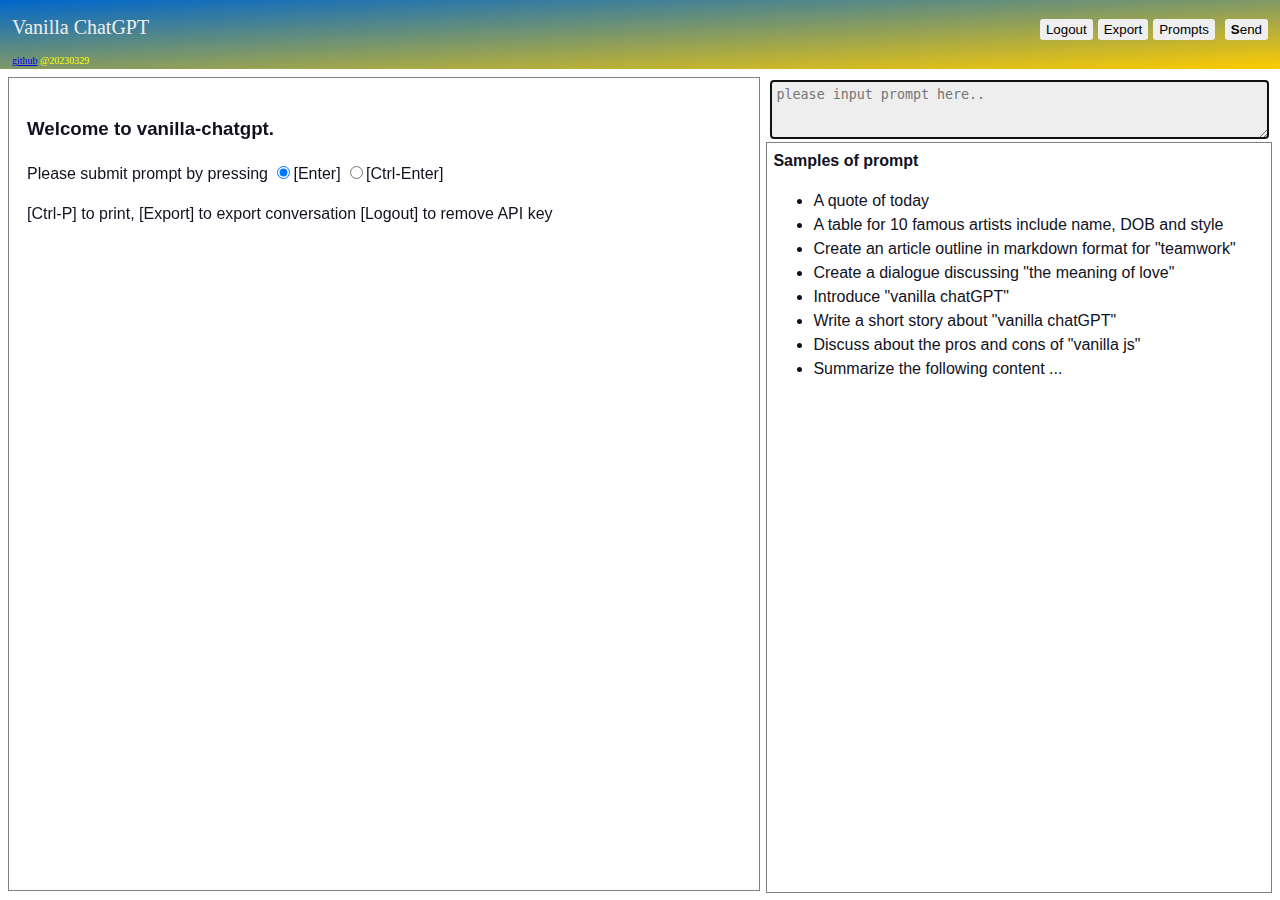
<file: index.0.60.html>
﻿<!doctype html>
<head>
  <title>Chat</title>
  <meta name="viewport" content="width=device-width, initial-scale=1" />
  <meta http-equiv="Content-Type" content="text/html; charset=utf-8" />
</head>

<style>
  body {
    font-family: Roboto, Lato, Arial;
    line-height: 1.5;
    font-size: 16px;
    margin: 0;
    padding: 0;
    overflow: hidden;
  }
  header {
    background: linear-gradient(to bottom right, #06c, #fc0);
  }
  header {
    color: #eee;
    padding: 12px;
    font-size: 20px;
    height: 45px;
    font-family: "Open Sans";
  }
  #left {
    float: left;
    width: calc(60vw - 30px);
    height: calc(100vh - 100px);
  }
  #right {
    float: right;
    width: 40%;
    height: calc(100vh - 100px);
  }
  #left,
  #prompt,
  #list {
    border: 1px solid grey;
    padding: 6px;
    overflow: auto;
  }
  #list li:hover {
    background: #ddd;
  }
  #menu button {
    font-family: Lato, arial;
    border-radius: 3px;
    border: none;
    padding: 3px 6px;
  }
  #right textarea {
    display: block;
    width: 96%;
    margin: 3px auto;
    background: #eee;
  }
  .prompt {
    color: #322;
    background: #ccc;
    padding: 6px;
  }

  .markdown code {
    background: #f0f0f0;
    color: navy;
    border-radius: 6px;
    padding: 2px;
  }
  .markdown pre {
    background: #f0f0f0;
    margin: 16px;
    border: 1px solid #ddd;
    padding: 8px;
    border-radius: 6px;
  }
  .markdown blockquote {
    background: #f0f0f0;
    border-left: 6px solid grey;
    padding: 8px;
  }
  .markdown table {
    margin: 12px;
    border-collapse: collapse;
  }
  .markdown th {
    border: 1px solid grey;
    background: lightgrey;
    padding: 6px;
  }
  .markdown td {
    border: 1px solid grey;
    padding: 6px;
  }
  .markdown tr:nth-child(even) {
    background: #f0f0f0;
  }

  @media print {
    #menu,
    #right {
      display: none !important;
    }
    #left {
      position: relative;
      width: 100%;
      left: 0px;
      top: 0px;
      border: none;
      height: auto;
      overflow: hidden;
    }
    .prompt {
      border-bottom: 1px solid grey;
    }
  }
  @media screen and (max-width: 880px) {
    #list,
    #message {
      display: none !important;
    }
    #right {
      width: 100%;
      height: auto;
    }
    #left {
      width: 97%;
      height: calc(100vh - 160px);
    }
  }
</style>

<header>
  <div id="heading" style="float: left">
    Vanilla ChatGPT<br />
    <span id="message" style="color: yellow; font-size: 10px">
      <a href="https://github.com/casualwriter/vanilla-chatgpt" target="_NEW"
        >github</a
      >
      @20230329
    </span>
  </div>
  <div id="menu" style="float: right">
    <button onclick="chat.logout()" title="remove API key">Logout</button>
    <button onclick="chat.export()" title="export conversation">Export</button>
    <button onclick="chat.showPrompts()" title="show prompts">Prompts</button
    >&nbsp;
    <button
      id="btnSent"
      accesskey="s"
      onclick="chat.submit()"
      title="[Alt-S] submit prompt"
    >
      <b>S</b>end
    </button>
  </div>
</header>

<div id="content" style="margin: 8px; color: #112; background: bed">
  <div id="right">
    <textarea
      id="prompt"
      rows="3"
      placeholder="please input prompt here.."
    ></textarea>
    <div id="list" style="height: calc(100vh - 163px)">
      <b>Samples of prompt</b>
      <ul>
        <li>A quote of today</li>
        <li>A table for 10 famous artists include name, DOB and style</li>
        <li>Create an article outline in markdown format for "teamwork"</li>
        <li>Create a dialogue discussing "the meaning of love"</li>
        <li>Introduce "vanilla chatGPT"</li>
        <li>Write a short story about "vanilla chatGPT"</li>
        <li>Discuss about the pros and cons of "vanilla js"</li>
        <li>Summarize the following content ...</li>
      </ul>
    </div>
  </div>
  <div id="left">
    <div id="main" style="padding: 12px; max-width: 960px">
      <h3>Welcome to vanilla-chatgpt.</h3>
      <p>
        Please submit prompt by pressing
        <label
          ><input
            type="radio"
            name="submitkey"
            onclick="chat.hotkey = 'enter'"
            checked
          />[Enter]</label
        >
        <label
          ><input
            type="radio"
            name="submitkey"
            onclick="chat.hotkey = 'ctrl'"
          />[Ctrl-Enter]</label
        >
      </p>

      <p>
        [Ctrl-P] to print, [Export] to export conversation [Logout] to remove
        API key
      </p>
    </div>
  </div>
</div>

<script>
  /*****************************************************************************
   * casual-markdown - a lightweight regexp-base markdown parser with TOC support
   * last updated on 2023/03/27, v0.91, some refinement for chatgpt markdown
   *
   * Copyright (c) 2022-2023, Casualwriter (MIT Licensed)
   * https://github.com/casualwriter/casual-markdown
   *****************************************************************************/
  // define md object, and extent function (which is a dummy function)
  const md = {
    yaml: {},
    before: function (str) {
      return str;
    },
    after: function (str) {
      return str;
    },
  };

  // function for REGEXP to convert html tag. ie. <TAG> => &lt;TAG*gt;
  md.formatTag = function (html) {
    return html.replace(/</g, "&lt;").replace(/\>/g, "&gt;");
  };

  //===== format code-block, highlight remarks/keywords for code/sql
  md.formatCode = function (match, title, block) {
    // convert tag <> to &lt; &gt; tab to 3 space, support marker using ^^^
    block = block.replace(/</g, "&lt;").replace(/\>/g, "&gt;");
    block = block
      .replace(/\t/g, "   ")
      .replace(/\^\^\^(.+?)\^\^\^/g, "<mark>$1</mark>");

    // highlight comment and keyword based on title := none | sql | code
    if (title.toLowerCase(title) == "sql") {
      block = block
        .replace(/^\-\-(.*)/gm, "<rem>--$1</rem>")
        .replace(/\s\-\-(.*)/gm, " <rem>--$1</rem>");
      block = block.replace(
        /(\s?)(function|procedure|return|if|then|else|end|loop|while|or|and|case|when)(\s)/gim,
        "$1<b>$2</b>$3",
      );
      block = block.replace(
        /(\s?)(select|update|delete|insert|create|from|where|group by|having|set)(\s)/gim,
        "$1<b>$2</b>$3",
      );
    } else if ((title || "none") !== "none") {
      block = block
        .replace(/^\/\/(.*)/gm, "<rem>//$1</rem>")
        .replace(/\s\/\/(.*)/gm, " <rem>//$1</rem>");
      block = block.replace(
        /(\s?)(function|procedure|return|if|then|else|end|loop|while|or|and|case|when)(\s)/gim,
        "$1<b>$2</b>$3",
      );
      block = block.replace(
        /(\s?)(var|let|const|for|next|do|while|loop|continue|break|switch|try|catch|finally)(\s)/gim,
        "$1<b>$2</b>$3",
      );
    }
    return '<pre title="' + title + '"><code>' + block + "</code></pre>";
  };

  //===== parse markdown string into HTML string (exclude code-block)
  md.parser = function (mdstr) {
    // apply yaml variables
    for (var name in this.yaml)
      mdstr = mdstr.replace(
        new RegExp("\{\{\\s*" + name + "\\s*\}\}", "gm"),
        this.yaml[name],
      );

    // table syntax
    mdstr = mdstr.replace(
      /\n(.+?)\n.*?\-\-\s?\|\s?\-\-.*?\n([\s\S]*?)\n\s*?\n/g,
      function (m, p1, p2) {
        var thead = p1
          .replace(/^\|(.+)/gm, "$1")
          .replace(/(.+)\|$/gm, "$1")
          .replace(/\|/g, "<th>");
        var tbody = p2.replace(/^\|(.+)/gm, "$1").replace(/(.+)\|$/gm, "$1");
        tbody = tbody
          .replace(/(.+)/gm, "<tr><td>$1</td></tr>")
          .replace(/\|/g, "<td>");
        return (
          "\n<table>\n<thead>\n<th>" +
          thead +
          "\n</thead>\n<tbody>" +
          tbody +
          "\n</tbody></table>\n\n"
        );
      },
    );

    // horizontal rule => <hr>
    mdstr = mdstr
      .replace(/^-{3,}|^\_{3,}|^\*{3,}$/gm, "<hr>")
      .replace(/\n\n<hr\>/g, "\n<br><hr>");

    // header => <h1>..<h5>
    mdstr = mdstr
      .replace(/^##### (.*?)\s*#*$/gm, "<h5>$1</h5>")
      .replace(/^#### (.*?)\s*#*$/gm, "<h4>$1</h4>")
      .replace(/^### (.*?)\s*#*$/gm, "<h3>$1</h3>")
      .replace(/^## (.*?)\s*#*$/gm, "<h2>$1</h2>")
      .replace(/^# (.*?)\s*#*$/gm, "<h1>$1</h1>")
      .replace(
        /^<h(\d)\>(.*?)\s*{(.*)}\s*<\/h\d\>$/gm,
        '<h$1 id="$3">$2</h$1>',
      );

    // inline code-block: `code-block` => <code>code-block</code>
    mdstr = mdstr.replace(/``(.*?)``/gm, function (m, p) {
      return "<code>" + md.formatTag(p).replace(/`/g, "&#96;") + "</code>";
    });
    mdstr = mdstr.replace(/`(.*?)`/gm, "<code>$1</code>");

    // blockquote, max 2 levels => <blockquote>{text}</blockquote>
    mdstr = mdstr.replace(
      /^\>\> (.*$)/gm,
      "<blockquote><blockquote>$1</blockquote></blockquote>",
    );
    mdstr = mdstr.replace(/^\> (.*$)/gm, "<blockquote>$1</blockquote>");
    mdstr = mdstr.replace(/<\/blockquote\>\n<blockquote\>/g, "\n<br>");
    mdstr = mdstr.replace(/<\/blockquote\>\n<br\><blockquote\>/g, "\n<br>");

    // image syntax: ![title](url) => <img alt="title" src="url" />
    mdstr = mdstr.replace(
      /!\[(.*?)\]\((.*?) "(.*?)"\)/gm,
      '<img alt="$1" src="$2" $3 />',
    );
    mdstr = mdstr.replace(
      /!\[(.*?)\]\((.*?)\)/gm,
      '<img alt="$1" src="$2" width="90%" />',
    );

    // links syntax: [title "title"](url) => <a href="url" title="title">text</a>
    mdstr = mdstr.replace(
      /\[(.*?)\]\((.*?) "new"\)/gm,
      '<a href="$2" target=_new>$1</a>',
    );
    mdstr = mdstr.replace(
      /\[(.*?)\]\((.*?) "(.*?)"\)/gm,
      '<a href="$2" title="$3">$1</a>',
    );
    mdstr = mdstr.replace(
      /([<\s])(https?\:\/\/.*?)([\s\>])/gm,
      '$1<a href="$2">$2</a>$3',
    );
    mdstr = mdstr.replace(/\[(.*?)\]\(\)/gm, '<a href="$1">$1</a>');
    mdstr = mdstr.replace(/\[(.*?)\]\((.*?)\)/gm, '<a href="$2">$1</a>');

    // unordered/ordered list, max 2 levels  => <ul><li>..</li></ul>, <ol><li>..</li></ol>
    mdstr = mdstr.replace(/^[\*+-][ .](.*)/gm, "<ul><li>$1</li></ul>");
    mdstr = mdstr.replace(/^\d\d?[ .](.*)/gm, "<ol><li>$1</li></ol>");
    mdstr = mdstr.replace(
      /^\s{2,6}[\*+-][ .](.*)/gm,
      "<ul><ul><li>$1</li></ul></ul>",
    );
    mdstr = mdstr.replace(
      /^\s{2,6}\d[ .](.*)/gm,
      "<ul><ol><li>$1</li></ol></ul>",
    );
    mdstr = mdstr.replace(/<\/[ou]l\>\n\n?<[ou]l\>/g, "\n");
    mdstr = mdstr.replace(/<\/[ou]l\>\n<[ou]l\>/g, "\n");

    // text decoration: bold, italic, underline, strikethrough, highlight
    mdstr = mdstr.replace(/\*\*\*(\w.*?[^\\])\*\*\*/gm, "<b><em>$1</em></b>");
    mdstr = mdstr.replace(/\*\*(\w.*?[^\\])\*\*/gm, "<b>$1</b>");
    mdstr = mdstr.replace(/\*(\w.*?[^\\])\*/gm, "<em>$1</em>");
    mdstr = mdstr.replace(/___(\w.*?[^\\])___/gm, "<b><em>$1</em></b>");
    mdstr = mdstr.replace(/__(\w.*?[^\\])__/gm, "<u>$1</u>");
    // mdstr = mdstr.replace(/_(\w.*?[^\\])_/gm, '<u>$1</u>')  // NOT support!!
    mdstr = mdstr.replace(/\^\^\^(.+?)\^\^\^/gm, "<mark>$1</mark>");
    mdstr = mdstr.replace(/\^\^(\w.*?)\^\^/gm, "<ins>$1</ins>");
    mdstr = mdstr.replace(/~~(\w.*?)~~/gm, "<del>$1</del>");

    // line break and paragraph => <br/> <p>
    mdstr = mdstr.replace(/  \n/g, "\n<br/>").replace(/\n\s*\n/g, "\n<p>\n");

    // indent as code-block
    mdstr = mdstr.replace(/^ {4,10}(.*)/gm, function (m, p) {
      return "<pre><code>" + md.formatTag(p) + "</code></pre>";
    });
    mdstr = mdstr.replace(/^\t(.*)/gm, function (m, p) {
      return "<pre><code>" + md.formatTag(p) + "</code></pre>";
    });
    mdstr = mdstr.replace(/<\/code\><\/pre\>\n<pre\><code\>/g, "\n");

    // Escaping Characters
    return mdstr.replace(/\\([`_~\*\+\-\.\^\\\<\>\(\)\[\]])/gm, "$1");
  };

  //===== parse markdown string into HTML content (cater code-block)
  md.html = function (mdText) {
    // replace \r\n to \n, and handle front matter for simple YAML
    mdText = mdText
      .replace(/\r\n/g, "\n")
      .replace(/^---+\s*\n([\s\S]*?)\n---+\s*\n/, md.formatYAML);
    // handle code-block.
    mdText = mdText
      .replace(/\n~~~/g, "\n```")
      .replace(/\n``` *(.*?)\n([\s\S]*?)\n``` *\n/g, md.formatCode);

    // split by "<code>", skip for code-block and process normal text
    var pos1 = 0,
      pos2 = 0,
      mdHTML = "";
    while ((pos1 = mdText.indexOf("<code>")) >= 0) {
      pos2 = mdText.indexOf("</code>", pos1);
      mdHTML += md.after(md.parser(md.before(mdText.substr(0, pos1))));
      mdHTML += mdText.substr(pos1, pos2 > 0 ? pos2 - pos1 + 7 : mdtext.length);
      mdText = mdText.substr(pos2 + 7);
    }

    return (
      '<div class="markdown">' +
      mdHTML +
      md.after(md.parser(md.before(mdText))) +
      "</div>"
    );
  };
  //============= end of casual-markdown-parser===================

  /*****************************************************************************
   * vanilla-chatgpt.js - chat library for openai-chatgpt
   * last updated on 2023/03/28, v0.60, basic chat, responsive, print-friendly, export.
   *
   * Copyright (c) 2023, Casualwriter (MIT Licensed)
   * https://github.com/casualwriter/vanilla-chatgpt
   *****************************************************************************/

  const chat = (id) => window.document.getElementById(id);

  // Set the API endpoint URL
  chat.endPoint = "https://api.openai.com/v1/chat/completions";
  chat.model = "gpt-3.5-turbo";
  chat.body = { model: chat.model, temperature: 0.8 };
  chat.history = [];

  // stream result from openai
  chat.stream = function (prompt) {
    chat.body.stream = true;
    chat.body.messages = [{ role: "user", content: prompt }];
    chat.headers = {
      Authorization: `Bearer ${chat.apiKey}`,
      "Content-Type": "application/json",
    };
    chat.result = "";
    chat.controller = new AbortController();
    const signal = chat.controller.signal;

    for (
      let i = chat.history.length - 1;
      i >= 0 && i > chat.history.length - 3;
      i--
    ) {
      chat.body.messages.unshift({
        role: "assistant",
        content: chat.history[i].result,
      });
      chat.body.messages.unshift({
        role: "user",
        content: chat.history[i].prompt,
      });
    }

    fetch(chat.endPoint, {
      method: "POST",
      headers: chat.headers,
      body: JSON.stringify(chat.body),
      signal,
    })
      .then((response) => {
        if (!response.ok) {
          if (response.status == 401)
            throw new Error("401 Unauthorized, invalide API Key");
          throw new Error(
            "failed to get data, error status " + response.status,
          );
        }

        const reader = response.body
          .pipeThrough(new TextDecoderStream())
          .getReader();

        reader.read().then(function processText({ done, value }) {
          if (done) return chat.oncomplete(chat.result);

          const lines = (chat.value = value).split("\n");

          for (let i in lines) {
            if (lines[i].length === 0) continue; // ignore empty message
            if (lines[i].startsWith(":")) continue; // ignore comment message
            if (lines[i] === "data: [DONE]")
              return chat.oncomplete(chat.result); // end of message

            chat.json = JSON.parse(lines[i].substring(6));
            if (chat.json.choices) {
              chat.result += chat.json.choices[0].delta.content || "";
            }
          }

          chat.onmessage(chat.result);
          return reader.read().then(processText);
        });
      })
      .catch((error) => chat.onerror(error));
  };

  // default error handle
  chat.onerror = (error) => {
    alert(error);
  };

  // clear API key when logout
  chat.logout = () => {
    if (confirm("Logout and clear API Key?")) localStorage.clear();
  };

  // export conversation
  chat.export = (fname) => {
    const link = document.createElement("a");
    link.href = "data:text/plain;charset=utf-8,";
    chat.history.forEach((x) => {
      link.href += encodeURIComponent(
        "### " + x.prompt + "\n\n" + x.result + "\n\n",
      );
    });
    link.download =
      fname || "chat-" + new Date().toISOString().substr(0, 16) + ".md";
    link.click();
  };

  //================= main program ===================
  // display result when receiving message
  chat.onmessage = function (text) {
    chat("message").innerHTML = "receiving messages..";
    chat("receiving").innerHTML = md.html(text + "<br><br>");
  };

  // show whole conversation when message completed
  chat.oncomplete = (text) => {
    let html1 = "",
      html2 = "";
    chat("message").innerHTML = `(model: ${chat.model})`;
    chat.history.push({ prompt: chat.prompt, result: chat.result });

    for (let i = 0; i < chat.history.length; i++) {
      html1 +=
        "<h4 class=prompt id=prompt" +
        i +
        ' ondblclick="chat.clipboard(' +
        i +
        ')" title="doubleclick to copy">';
      html1 +=
        chat.history[i].prompt + "</h4>\n" + chat.history[i].result + "\n\n";
      html2 +=
        '<li onclick="location=this.title" title="#prompt' +
        i +
        '">' +
        chat.history[i].prompt;
    }

    chat("main").innerHTML = md.html(html1 + "<br><br>");
    chat("list").innerHTML = html2;
    chat("left").scrollTop = chat("left").scrollHeight;
    chat("prompt").select();
    chat("prompt").focus();
    chat("btnSent").innerHTML = "<b>S</b>end";
  };

  // abort fetch request.
  chat.abort = () => {
    chat.controller.abort();
    chat("receiving").innerHTML += "\n<font color=red>Message Aborted!</font>";
    chat("receiving").id = "abort";
  };

  // submit prompt
  chat.submit = () => {
    if (chat("btnSent").innerText === "Stop..") {
      chat.abort();
      chat("btnSent").innerText = "Send";
    } else {
      chat.stream((chat.prompt = chat("prompt").value));
      chat("main").innerHTML +=
        "<h4 class=prompt>" +
        chat.prompt +
        "</h4>\n<div id=receiving>Receiving....</div>";
      chat("left").scrollTop = chat("left").scrollHeight;
      chat("btnSent").innerText = "Stop..";
    }
  };

  // show default prompt list
  chat.showPrompts = () => {
    chat("list").innerHTML = chat.prompts;
    document.querySelectorAll("#list li").forEach((element) => {
      element.addEventListener("click", (event) => {
        chat("prompt").value = element.innerText;
        chat("prompt").focus();
      });
    });
  };

  chat.clipboard = (i) => {
    navigator.clipboard.writeText(
      "### " + chat.history[i].prompt + "\n\n" + chat.history[i].result,
    );
    chat("message").innerText = "dialogue has been copied to clipboard";
  };

  // prompt for API key if not found in localStorage
  window.onload = () => {
    chat.apiKey = localStorage.getItem("OPENAI_API_KEY");
    if (!chat.apiKey || chat.apiKey.length < 10) {
      chat.apiKey = prompt(
        "Please input Secret API key (will store in local.storage)",
        "sk-",
      );
      localStorage.setItem("OPENAI_API_KEY", chat.apiKey);
    }
    chat.prompts = chat("list").innerHTML;
    chat.showPrompts();
    chat("prompt").focus();
  };

  // add submit hot-key of ctrl-enter
  document.addEventListener("keydown", function (event) {
    if (event.key === "Enter" && (chat.hotkey != "ctrl" || event.ctrlKey)) {
      if (chat("btnSent").innerText === "Send") {
        event.preventDefault();
        chat.submit();
      }
    }
  });
</script>
</file>
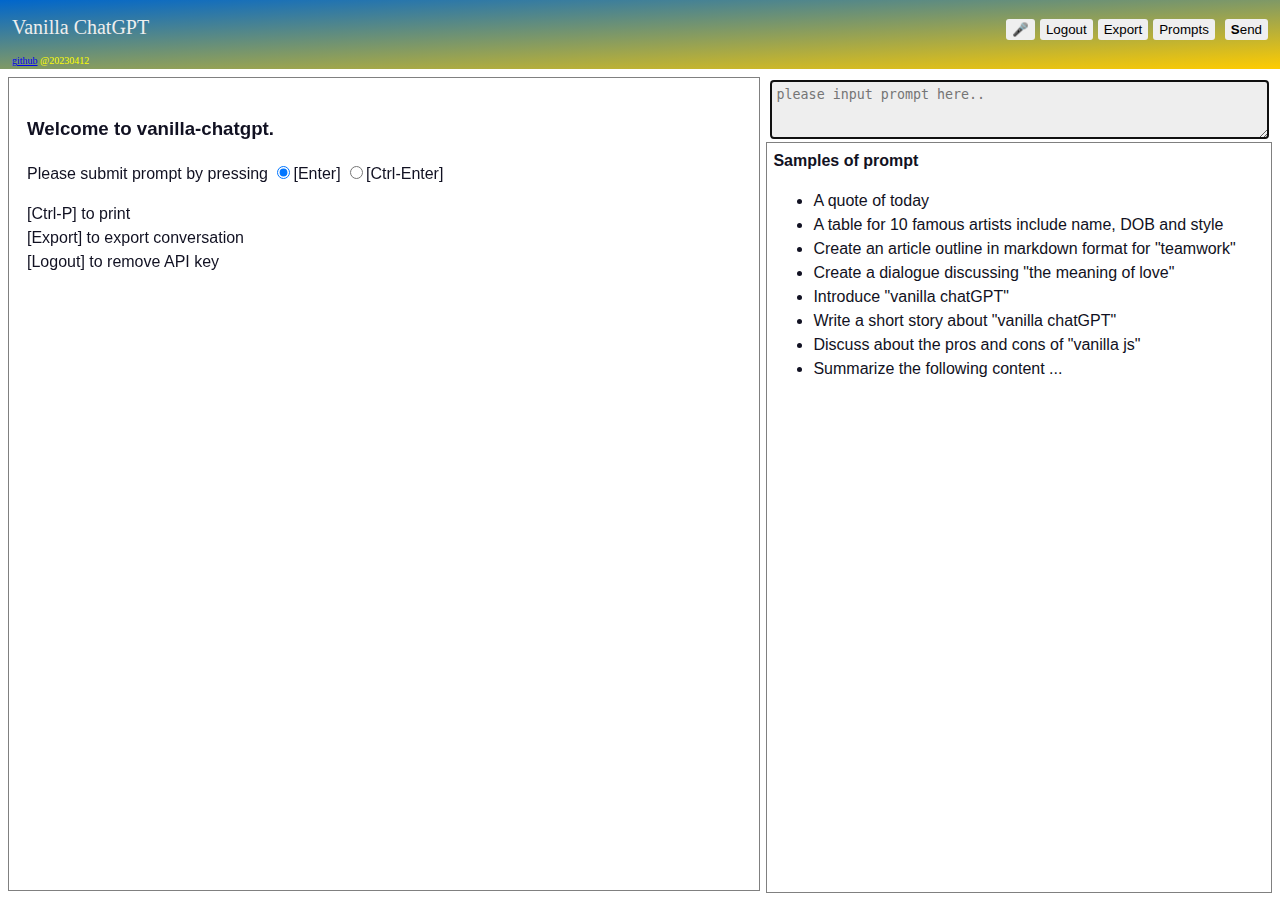
<file: vanilla-chatgpt.html>
﻿<!doctype html>
<head>
  <title>Chat</title>
  <meta name="viewport" content="width=device-width, initial-scale=1" />
  <meta http-equiv="Content-Type" content="text/html; charset=utf-8" />
</head>

<style>
  body {
    font-family: Roboto, Lato, Arial;
    line-height: 1.5;
    font-size: 16px;
    margin: 0;
    padding: 0;
    overflow: hidden;
  }
  header {
    background: linear-gradient(to bottom right, #06c, #fc0);
  }
  header {
    color: #eee;
    padding: 12px;
    font-size: 20px;
    height: 45px;
    font-family: "Open Sans";
  }
  #left {
    float: left;
    width: calc(60vw - 30px);
    height: calc(100vh - 100px);
  }
  #right {
    float: right;
    width: 40%;
    height: calc(100vh - 100px);
  }
  #left,
  #prompt,
  #list {
    border: 1px solid grey;
    padding: 6px;
    overflow: auto;
  }
  #list li:hover {
    background: #ddd;
  }
  #menu button {
    font-family: Lato, arial;
    border-radius: 3px;
    border: none;
    padding: 3px 6px;
  }
  #right textarea {
    display: block;
    width: 96%;
    margin: 3px auto;
    background: #eee;
  }
  .prompt {
    color: #322;
    background: #ccc;
    padding: 6px;
  }

  @media print {
    #menu,
    #right {
      display: none !important;
    }
    #left {
      position: relative;
      width: 100%;
      left: 0px;
      top: 0px;
      border: none;
      height: auto;
      overflow: hidden;
    }
    .prompt {
      border-bottom: 1px solid grey;
    }
  }

  @media screen and (max-width: 880px) {
    #list,
    .desktop {
      display: none !important;
    }
    #right {
      position: absolute;
      width: auto;
      height: auto;
      bottom: 10px;
      left: 8px;
      right: 70px;
    }
    #right textarea {
      height: 1.2em;
      padding: 10px;
      overflow: auto;
    }
    #btnSend {
      position: absolute;
      height: 36px;
      bottom: 12px;
      right: 12px;
    }
    #left {
      width: 97%;
      height: calc(100vh - 154px);
    }
  }
</style>

<header>
  <div id="heading" style="float: left">
    Vanilla ChatGPT<br />
    <span id="message" style="color: yellow; font-size: 10px">
      <a href="https://github.com/casualwriter/vanilla-chatgpt" target="_NEW"
        >github</a
      >
      @20230412
    </span>
  </div>
  <div id="menu" style="float: right">
    <button onclick="chat.recognition()" title="voice input">🎤</button>
    <button onclick="chat.logout()" title="remove API key">Logout</button>
    <button onclick="chat.export()" title="export conversation">Export</button>
    <button class="desktop" onclick="chat.showPrompts()" title="show prompts">
      Prompts</button
    >&nbsp;
    <button
      id="btnSend"
      accesskey="s"
      onclick="chat.submit()"
      title="[Alt-S] submit prompt"
    >
      <b>S</b>end
    </button>
  </div>
</header>

<div id="content" style="margin: 8px; color: #112; background: bed">
  <div id="right">
    <textarea
      id="prompt"
      rows="3"
      placeholder="please input prompt here.."
    ></textarea>
    <div id="list" style="height: calc(100vh - 163px)">
      <b>Samples of prompt</b>
      <ul>
        <li>A quote of today</li>
        <li>A table for 10 famous artists include name, DOB and style</li>
        <li>Create an article outline in markdown format for "teamwork"</li>
        <li>Create a dialogue discussing "the meaning of love"</li>
        <li>Introduce "vanilla chatGPT"</li>
        <li>Write a short story about "vanilla chatGPT"</li>
        <li>Discuss about the pros and cons of "vanilla js"</li>
        <li>Summarize the following content ...</li>
      </ul>
    </div>
  </div>
  <div id="left">
    <div id="main" style="padding: 12px; max-width: 960px">
      <h3>Welcome to vanilla-chatgpt.</h3>
      <p class="desktop">
        Please submit prompt by pressing
        <label
          ><input
            type="radio"
            name="submitkey"
            onclick="chat.hotkey = 'enter'"
            checked
          />[Enter]</label
        >
        <label
          ><input
            type="radio"
            name="submitkey"
            onclick="chat.hotkey = 'ctrl'"
          />[Ctrl-Enter]</label
        >
      </p>
      [Ctrl-P] to print <br />[Export] to export conversation <br />[Logout] to
      remove API key
    </div>
  </div>
</div>

<link rel="stylesheet" href="casual-markdown@0.92.css" />
<script src="casual-markdown@0.92.js"></script>
<script src="vanilla-chatgpt.js"></script>

<script>
  /*****************************************************************************
   * vanilla-chatgpt.js - chat library for openai-chatgpt
   * 2023/03/28, v0.60, basic chat, responsive, print-friendly, export.
   * 2023/04/12, v0.70, refine UI for mobile, add voice speak and recognition
   *
   * Copyright (c) 2023, Casualwriter (MIT Licensed)
   * https://github.com/casualwriter/vanilla-chatgpt
   *****************************************************************************/
  // display result when receiving message
  chat.onmessage = function (text) {
    chat("message").innerHTML = "receiving messages..";
    chat("receiving").innerHTML = md.html(text + "<br><br>");
  };

  // show whole conversation when message completed
  chat.oncomplete = (text) => {
    let html1 = "",
      html2 = "";
    chat("message").innerHTML = `(model: ${chat.model})`;
    chat.history.push({ prompt: chat.prompt, result: chat.result });

    for (let i = 0; i < chat.history.length; i++) {
      html1 +=
        "<h4 class=prompt id=prompt" +
        i +
        ' ondblclick="chat.clipboard(' +
        i +
        ')" title="doubleclick to copy">';
      html1 +=
        chat.history[i].prompt + "</h4>\n" + chat.history[i].result + "\n\n";
      html2 +=
        '<li onclick="location=this.title" title="#prompt' +
        i +
        '">' +
        chat.history[i].prompt;
    }

    html1 +=
      '<div><button style="float:left" onclick="chat.redo()">Redo</button>';
    html1 +=
      '<button style="float:right" onclick="chat.speak()">🔊 speak</button>';

    chat("main").innerHTML = md.html(html1) + "<br></div>";
    chat("list").innerHTML = html2;
    chat("left").scrollTop = chat("left").scrollHeight;
    chat("btnSend").innerHTML = "<b>S</b>end";

    if (document.body.clientWidth > 800) {
      chat("prompt").select();
      chat("prompt").focus();
    } else {
      chat("prompt").value = "";
    }
  };

  // abort fetch request.
  chat.abort = () => {
    chat.controller.abort();
    chat("receiving").innerHTML += "\n<font color=red>Message Aborted!</font>";
    chat("receiving").id = "abort";
  };

  // submit prompt
  chat.submit = () => {
    if (chat("btnSend").innerText === "Stop..") {
      chat.abort();
      chat("btnSend").innerText = "Send";
    } else {
      chat.stream((chat.prompt = chat("prompt").value));
      chat("main").innerHTML +=
        "<h4 class=prompt>" +
        chat.prompt +
        "</h4>\n<div id=receiving>Receiving....</div>";
      chat("left").scrollTop = chat("left").scrollHeight;
      chat("btnSend").innerText = "Stop..";
    }
  };

  // show default prompt list
  chat.showPrompts = () => {
    chat("list").innerHTML = chat.prompts;
    document.querySelectorAll("#list li").forEach((element) => {
      element.addEventListener("click", (event) => {
        chat("prompt").value = element.innerText;
        chat("prompt").focus();
      });
    });
  };

  chat.clipboard = (i) => {
    navigator.clipboard.writeText(
      "### " + chat.history[i].prompt + "\n\n" + chat.history[i].result,
    );
    chat("message").innerText = "dialogue has been copied to clipboard";
  };

  // prompt for API key if not found in localStorage
  window.onload = () => {
    chat.apiKey = localStorage.getItem("OPENAI_API_KEY");
    if (!chat.apiKey || chat.apiKey.length < 10) {
      chat.apiKey = prompt(
        "Please input Secret API key (will store in local.storage)",
        "sk-",
      );
      localStorage.setItem("OPENAI_API_KEY", chat.apiKey);
    }
    chat.prompts = chat("list").innerHTML;
    chat.showPrompts();
    chat("prompt").focus();
  };

  // add submit hot-key of ctrl-enter
  document.addEventListener("keydown", function (event) {
    if (event.key === "Enter" && (chat.hotkey != "ctrl" || event.ctrlKey)) {
      if (chat("btnSend").innerText === "Send") {
        event.preventDefault();
        chat.submit();
      }
    }
  });

  // [20230412] redo. submit latest prompt
  chat.redo = () => {
    chat.history.pop();
    chat("prompt").value = chat.prompt;
    chat.submit();
  };

  // speak the latest answer
  chat.speak = (i) => {
    if (window.speechSynthesis.speaking) {
      window.speechSynthesis.cancel();
    } else {
      i = i >= 0 ? i : chat.history.length - 1;
      const utterance = new SpeechSynthesisUtterance(chat.history[i].result);
      utterance.rate = 1.5;
      window.speechSynthesis.speak(utterance);
    }
  };

  // voice recognition
  var SpeechRecognition = SpeechRecognition || webkitSpeechRecognition;
  chat.speech = new SpeechRecognition();

  chat.speech.onresult = (e) =>
    (chat("prompt").value = e.results[0][0].transcript);

  chat.recognition = () => {
    chat.speech.start();
    chat("prompt").value = "Listening...";
  };
</script>
</file>
<file: casual-markdown@0.92.css>
.markdown code {
  background: #f0f0f0;
  color: navy;
  border-radius: 6px;
  padding: 2px;
}
.markdown pre {
  background: #f0f0f0;
  margin: 12px;
  border: 1px solid #ddd;
  padding: 20px 12px;
  border-radius: 6px;
}
.markdown pre:hover button {
  display: block;
}
.markdown pre button {
  display: none;
  position: relative;
  float: right;
  top: -16px;
}
.markdown blockquote {
  background: #f0f0f0;
  border-left: 6px solid grey;
  padding: 8px;
}
.markdown table {
  margin: 12px;
  border-collapse: collapse;
}
.markdown th {
  border: 1px solid grey;
  background: lightgrey;
  padding: 6px;
}
.markdown td {
  border: 1px solid grey;
  padding: 6px;
}
.markdown tr:nth-child(even) {
  background: #f0f0f0;
}
.markdown ins {
  color: #890604;
}
.markdown rem {
  color: #198964;
}
.toc ul {
  padding: 0 12px;
}
.toc h3 {
  color: #0057b7;
  border-bottom: 1px dotted grey;
}
.toc .H1 {
  list-style-type: none;
  font-weight: 600;
  margin: 4px;
  background: #eee;
}
.toc .H2 {
  list-style-type: none;
  font-weight: 600;
  margin: 4px;
}
.toc .H3 {
  margin-left: 2em;
}
.toc .H4 {
  margin-left: 4em;
}
.toc .active {
  color: #0057b7;
}
.toc li:hover {
  background: #f0f0f0;
}
</file>
